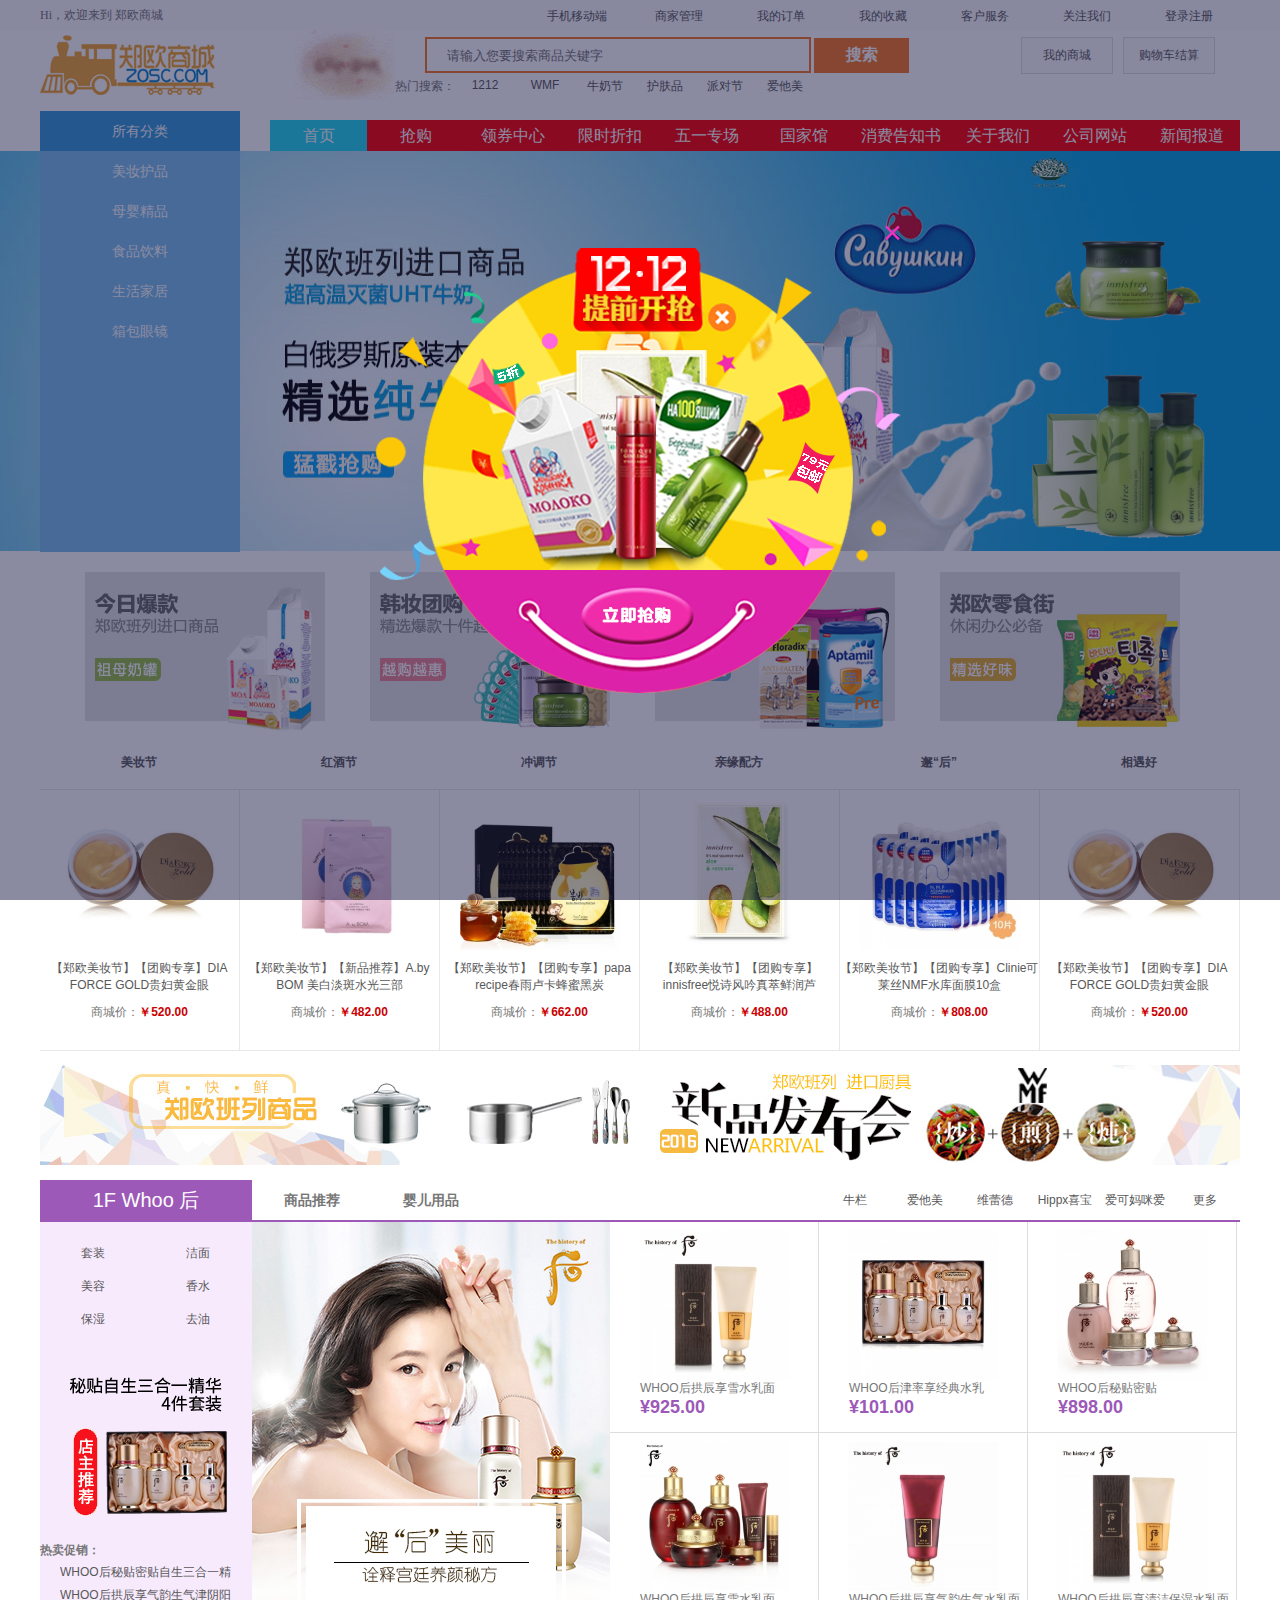
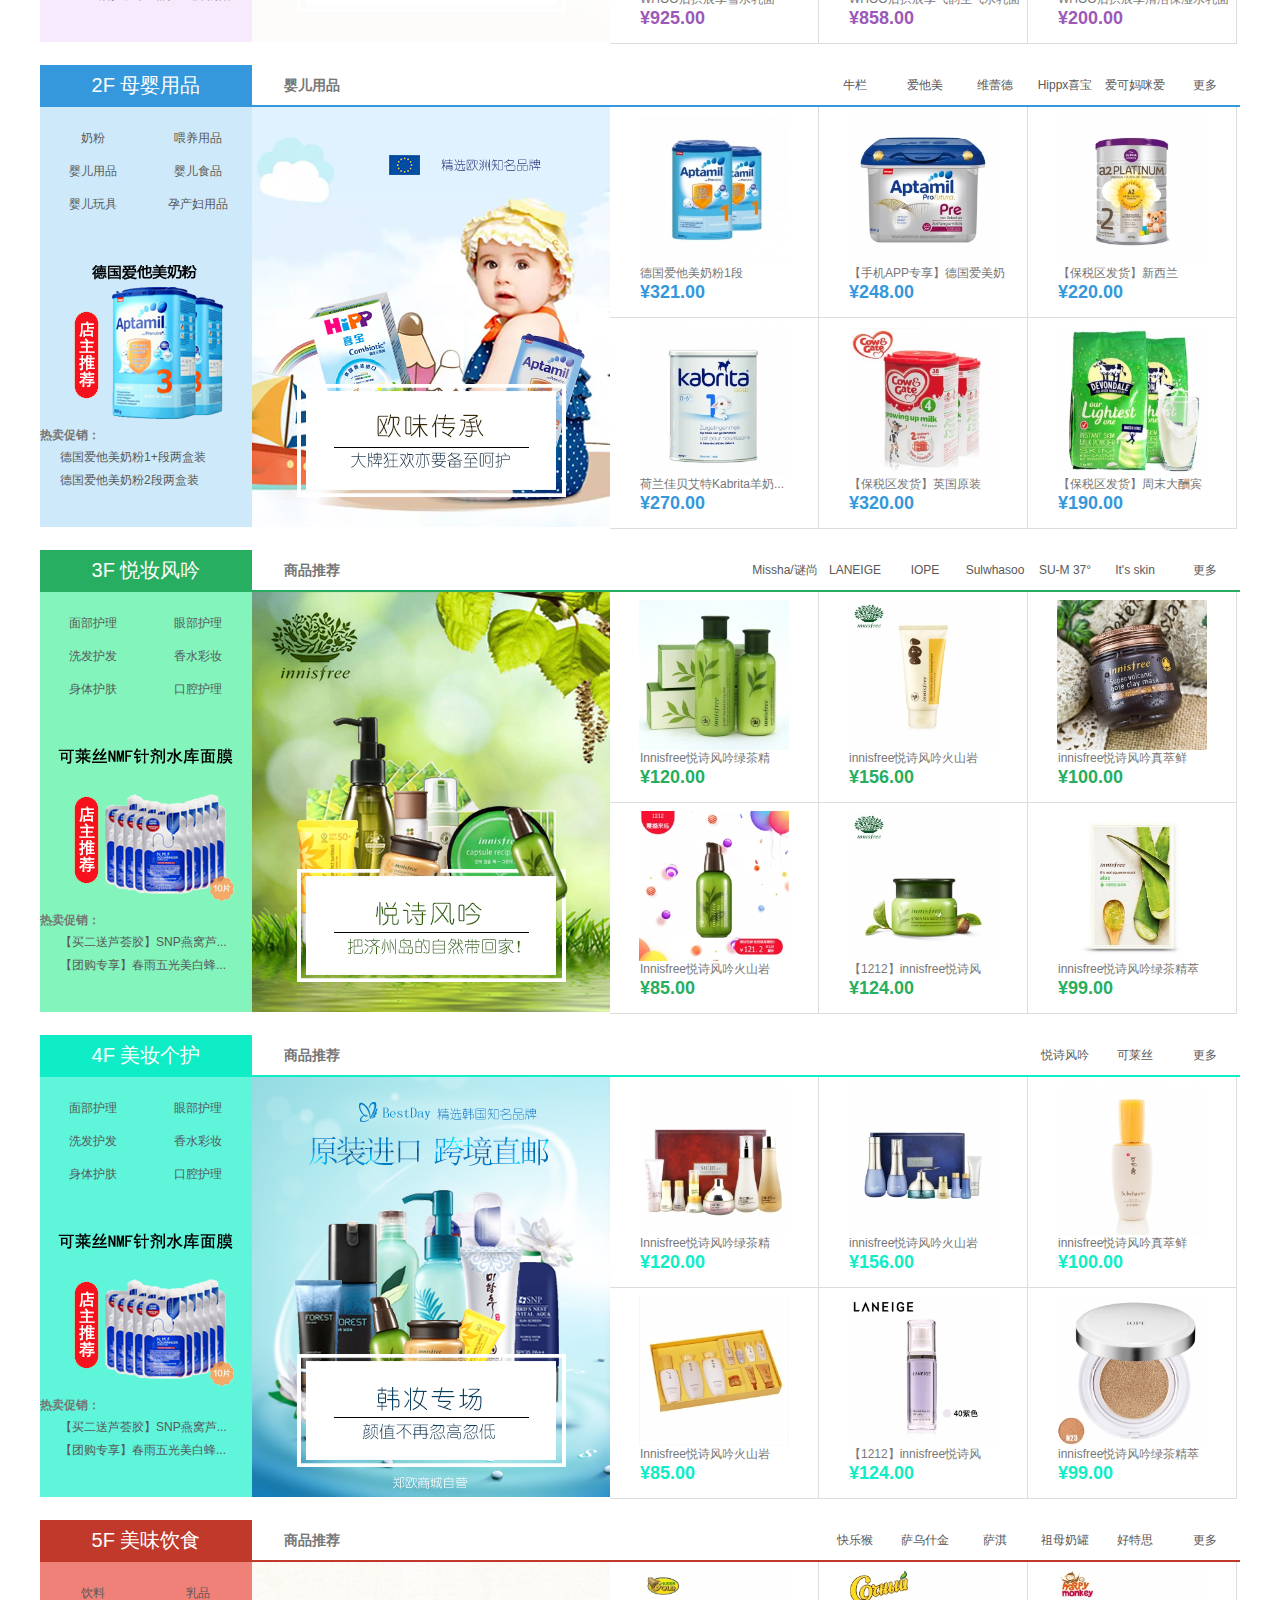
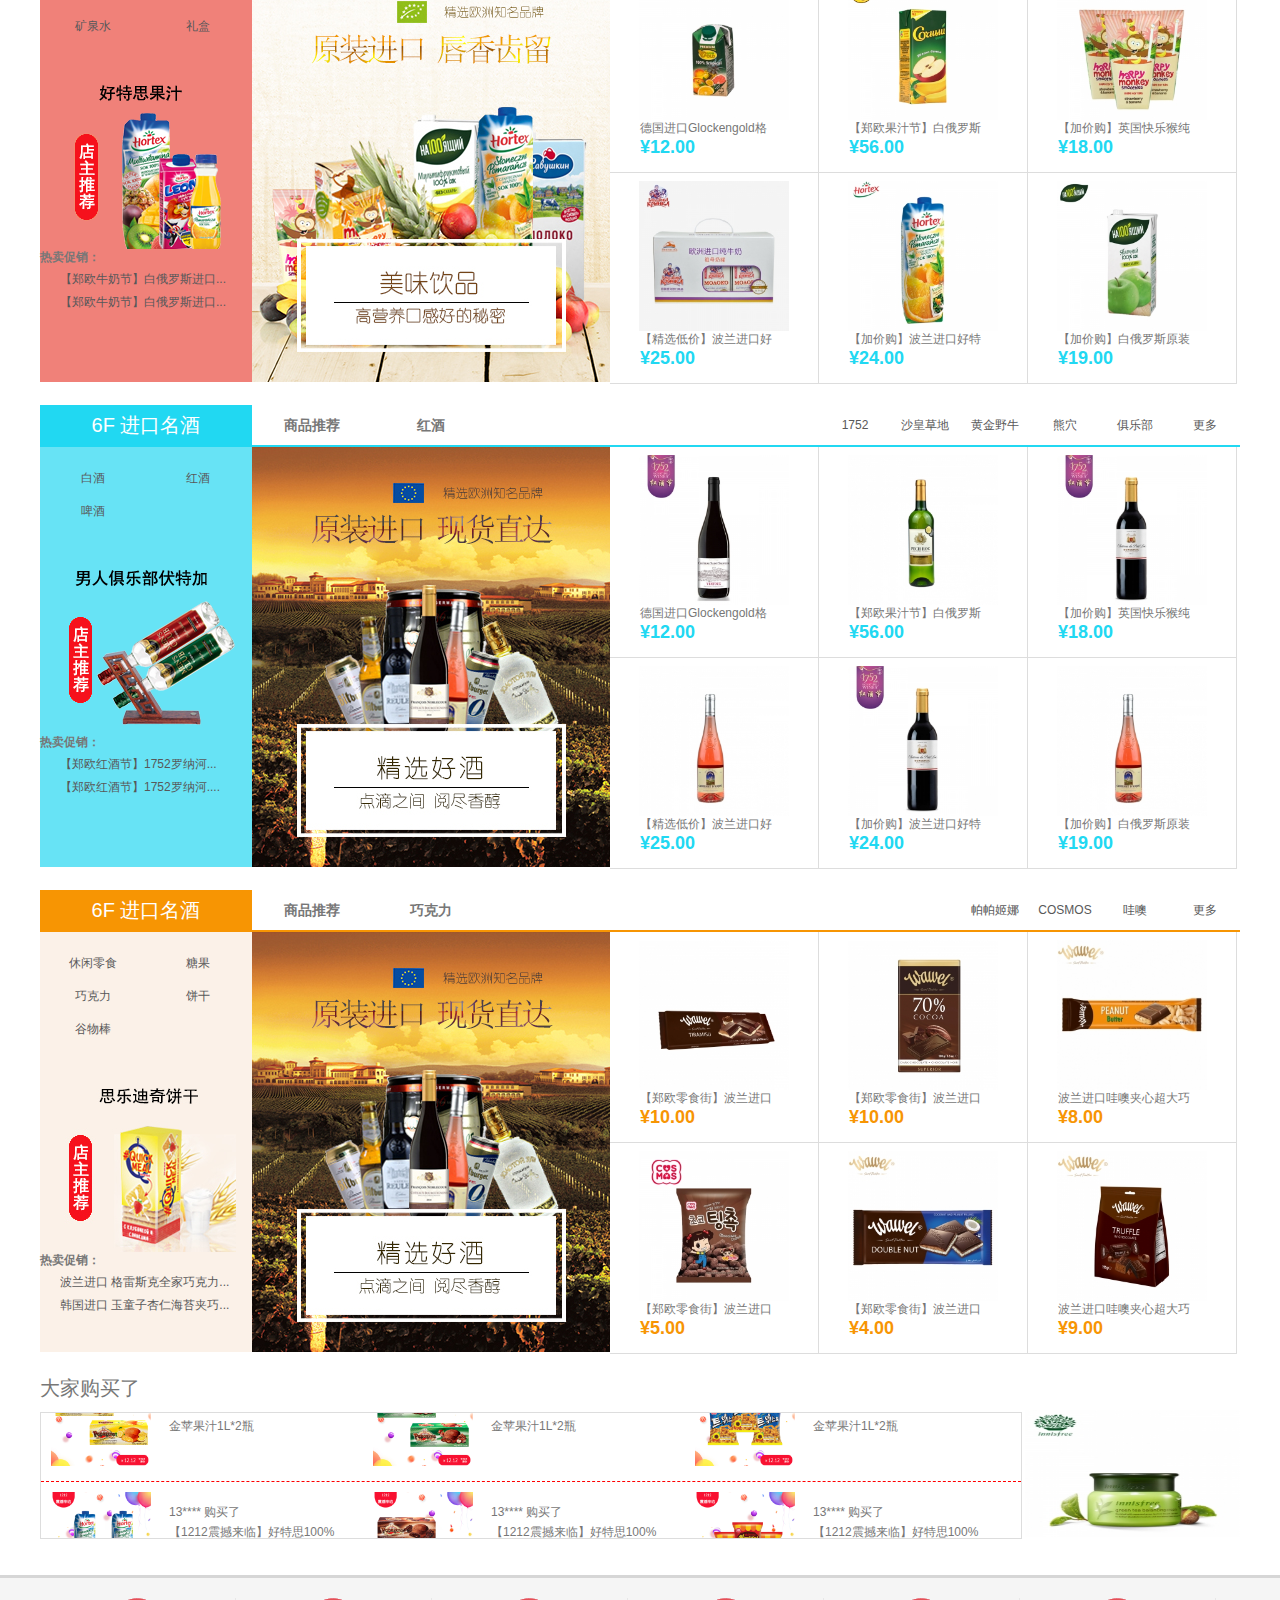
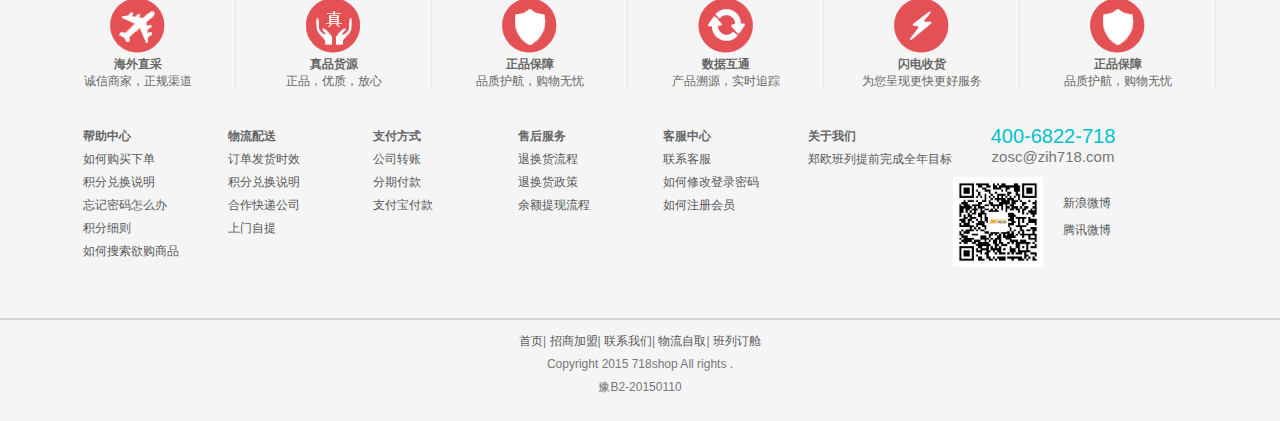
<file: index.html>
<!doctype html>
<html>
	<head>
		<meta http-equiv="Content-Type" content="text/html; charset=UTF-8">
		<title>郑州商城</title>
		<link rel="stylesheet" href="css/main.css">
		<script type="text/javascript" src="JS/jquery-1.11.3.js"></script>
		</head>
	<body>
		<!-- 满屏覆盖层 -->
		<div id="cover" class="">
			<div id="covering">
				<span class="rf reg">&times;</span>
				<img src="Imgs/header/masddddk.png" alt="" />
			</div>
		</div>
		<!-- -----------------header部分 --------------------->
		<div id="nav">
			<div class="nav_all">
				<span>Hi，欢迎来到 郑欧商城</span>
				<ul class="nav_rig rf">
					<li>
						<a href="#">手机移动端</a>
						<div id="nav_App">
							<img src="Imgs/header/all_app.png" class="lf"alt="" />
							<div class="lf">
								<p>扫描二维码</p>
								<p>下载手机客户端</p>
								<p class="nav_App_cell">Android</p>
								<p class="nav_App_cell">iPhone</p>
							</div>
						</div>
					</li>
					<li><a href="#">商家管理</a>
						<div id="nav_mang">
						<p><a href="#">商家登录</a></p>
						</div>
					</li>
					<li>
						<a href="#">我的订单</a>
						<div id="nav_mang">
							<p><a href="#">代付款订单</a></p>
							<p><a href="#">待确认收货</a></p>
							<p><a href="#">待交易评价</a></p>
						</div> 
					</li>
					<li>
						<a href="#">我的收藏</a>
						<div id="nav_mang">
							<p><a href="#">商品收藏</a></p>
							<p><a href="#">店铺收藏</a></p>
						</div>
					</li>
					<li>
						<a href="#">客户服务</a>
						<div id="nav_mang">
							<p><a href="#">帮助中心</a></p>
							<p><a href="#">售后服务</a></p>
							<p><a href="#">客服中心</a></p>
						</div>
					</li>
					<li>
						<a href="#">关注我们</a>
						<div id="nav_mang">
							<ul class="nav_mang_as">
								<li>扫描二维码</li>
								<li>关注商城微信号</li>
							</ul>
							<img src="Imgs/header/229670131.jpg" alt="" />
						</div>
					</li>
					<li><a href="login.html">登录注册</a></li>
				</ul>	
			</div>
		</div>
		<div id="header">
			<img src="Imgs/header/0976.gif" class="lf"alt="" />
			<img src="Imgs/header/359413.gif" class="lf"alt="" />
			<div>
				<input type="text" placeholder="请输入您要搜索商品关键字" />
				<button>搜索</button>
				<ul>
					<li>热门搜索：</li>
					<li><a href="#">1212</a></li>
					<li><a href="#">WMF</a></li>
					<li><a href="#">牛奶节</a></li>
					<li><a href="#">护肤品</a></li>
					<li><a href="#">派对节</a></li>
					<li><a href="#">爱他美</a></li>
				</ul>
			</div>
			<div class="rf">
				<p class="rf">
					<a href="#">购物车结算</a>					
				</p>
				<p class="rf">
					<a href="#">我的商城</a>
				</p>
				</div>
		</div>
		<!--******************** banner部分***************** -->
		<div id="banner">
			<div id="ban_top_nav" class="clear">
				<ul class="rf  ban_top_nav_01 clear">
						<li class="tb">
							<a href="#">首页</a>
							<div id="ban_top_nav_mang">
								<p><a href="#">饮食家具</a></p>
								<p><a href="#">化妆护肤</a></p>
								<p><a href="#">眼镜香包</a></p>
							</div>
						</li>
						<li class="tbs">
							<a href="detail.html">抢购</a>
							<div id="ban_top_nav_mang">
								<p><a href="#">代付款订单</a></p>
								<p><a href="#">待确认收货</a></p>
								<p><a href="#">待交易评价</a></p>
							</div>
						</li>
						<li  class="tbs"><a href="#">领券中心</a></li>
						<li  class="tbs">
							<a href="detail.html">限时折扣</a>
							<div id="ban_top_nav_mang">
								<p><a href="#">全场九五折</a></p>
								<p><a href="#">会员特价</a></p>
								<p><a href="#">多买多送</a></p>
							</div>
						</li>
						<li  class="tbs"><a href="detail.html">五一专场</a></li>
						<li  class="tbs">
							<a href="#">国家馆</a>
							<div id="ban_top_nav_mang">
								<p><a href="#">代付款订单</a></p>
								<p><a href="#">待确认收货</a></p>
								<p><a href="#">待交易评价</a></p>
							</div>
						</li>
						<li  class="tbs"><a href="#">消费告知书</a></li>
						<li  class="tbs"><a href="#">关于我们</a></li>
						<li  class="tbs">
							<a href="#">公司网站</a>
							<div id="ban_top_nav_mang">
								<p><a href="#">www.zho.com</a></p>
							</div>
						</li>
						<li class="tbs"><a href="#">新闻报道</a></li>
					</ul>	
			</div>
				<!------------------ 轮播------------- -->
			<div id="slider">
				<ul id="imgs"></ul>
				<ul id="indexs"></ul>
			</div>


			<div id="ban_top_mid" >
				<ul class="ban_top_mid_left lf">
					<li class="ban_top_mid_like" id="fgh">
						<a href="#">所有分类</a>
						<div style="background:transparent"></div>
					</li>
					<li id="fgh">
						<a href="#">美妆护品</a>
						<div class="play" id="first">
						<!-- 左侧部分 -->
						<div class="first_left clear lf">
							<ul class="first_left_one">
								<li>
									<span>洁面</span>
									<span>面膜</span>
								</li>
							</ul>						
							<ul class="first_left_two lf">
								<li>面部护理</li>
								<li>眼部护理</li>
								<li>洗发护发</li>
								<li>香水彩妆</li>
								<li>身体护肤</li>
								<li>口腔护理</li>
							</ul>	
							<ul class="first_left_three lf">
								<li>
									<ul>
										<li><a href="#">洁面</a></li>
										<li><a href="#">唇膏</a></li>
										<li><a href="#">套装</a></li>
										<li><a href="#">水乳</a></li>
										<li><a href="#">面霜</a></li>
										<li><a href="#">鼻贴</a></li>
										<li><a href="#">精华</a></li>
										<li><a href="#">卸妆</a></li>
										<li><a href="#">护肤</a></li>
										<li><a href="#">面膜</a></li>
									</ul>
								</li>
								<li>
									<ul>
										<li><a href="#">眼霜</a></li>
										<li><a href="#">眼贴</a></li>
									</ul>
								</li>	
								<li>
									<ul>
										<li><a href="#">洗发</a></li>
										<li><a href="#">护发</a></li>
										<li><a href="#">染发</a></li>
									</ul>
								</li>	
								<li>
									<ul>
										<li><a href="#">气垫</a></li>
										<li><a href="#">BB</a></li>
										<li><a href="#">腮红</a></li>
										<li><a href="#">隔离</a></li>
										<li><a href="#">口红</a></li>
										<li><a href="#">粉饼</a></li>
										<li><a href="#">眉笔</a></li>
										<li><a href="#">眼线笔</a></li>
										<li><a href="#">睫毛膏</a></li>
										<li><a href="#">其他</a></li>
									</ul>
								</li>	
								<li>
									<ul>
										<li><a href="#">防晒</a></li>
										<li><a href="#">香皂</a></li>
										<li><a href="#">沐浴</a></li>
										<li><a href="#">润肤</a></li>
										<li><a href="#">护手</a></li>
										<li><a href="#">精油</a></li>
										<li><a href="#">颈霜</a></li>
										<li><a href="#">磨砂膏</a></li>
									</ul>
								</li>	
								<li>
									<ul>
										<li><a href="#">牙膏</a></li>
										<li><a href="#">牙刷</a></li>
									</ul>
								</li>
							</ul>
						</div>
						<!-- 右侧部分 -->
						<div class="first_rgt rf">
							<img src="Imgs/header/05180936039606512.jpg" alt="" />
							<img src="Imgs/header/05180941724071283.jpg" alt="" />
						</div>
						</div>
					</li>
					<li id="fgh">
						<a href="#">母婴精品</a>
						<div  id="second">
							<!-- 左侧部分 -->
						<div class="first_left clear lf">
							<ul class="first_left_one">
								<li>
									<span>婴童</span>
									<span>奶粉</span>
								</li>
							</ul>						
							<ul class="first_left_two lf">
								<li>婴童食品</li>
								<li>婴童玩具</li>
								<li>婴童洗护</li>
								<li>婴童喂养</li>
								<li>婴童用品</li>
							</ul>	
							<ul class="first_left_three lf">
								<li>
									<ul>
										<li><a href="#">牛奶粉</a></li>
										<li><a href="#">DHA</a></li>
										<li><a href="#">钙铁锌</a></li>
										<li><a href="#">维生素</a></li>
										<li><a href="#">益生菌</a></li>
										<li><a href="#">糖果</a></li>
									</ul>
								</li>
								<li>
									<ul>
										<li><a href="#">游泳圈</a></li>
										<li><a href="#">益智类</a></li>
									</ul>
								</li>	
								<li>
									<ul>
										<li><a href="#">婴儿护肤</a></li>
										<li><a href="#">洗发沐浴</a></li>					
									</ul>
								</li>	
								<li>
									<ul>
										<li><a href="#">奶嘴</a></li>
										<li><a href="#">奶瓶</a></li>
									</ul>
								</li>	
								<li>
									<ul>
										<li><a href="#">纸尿裤</a></li>
										<li><a href="#">拉拉裤</a></li>
										<li><a href="#">止咳</a></li>
									</ul>
								</li>	
							</ul>
						</div>
						<!-- 右侧部分 -->
						<div class="first_rgt rf">
							<img src="Imgs/header/web-5-53.png" alt="" />
							<img src="Imgs/header/web-8-83.png" alt="" />
						</div>
					</div>
					</li >
					<li id="fgh">
						<a href="#">食品饮料</a>
						<div  id="thirth">
							<!-- 左侧部分 -->
						<div class="first_left clear lf">
							<ul class="first_left_one">
								<li>
									<span>休闲</span>
									<span>饮食</span>
								</li>
							</ul>						
							<ul class="first_left_two lf">
								<li>休闲食品</li>
								<li>粮油调味</li>
								<li>世界名酒</li>
								<li>冲调饮品</li>
							</ul>	
							<ul class="first_left_three lf">
								<li>
									<ul>
										<li><a href="detail.html">提拉米苏</a></li>
										<li><a href="detail.html">谷物棒</a></li>
										<li><a href="detail.html">零食</a></li>
										<li><a href="detail.html">巧克力</a></li>
										<li><a href="detail.html">饼干</a></li>
									</ul>
								</li>
								<li>
									<ul>
										<li><a href="#">食用油</a></li>
										<li><a href="#">调味品</a></li>
									</ul>
								</li>	
								<li>
									<ul>
										<li><a href="#">白酒</a></li>
										<li><a href="#">红酒</a></li>	
										<li><a href="#">啤酒</a></li>
									</ul>
								</li>	
								<li>
									<ul>
										<li><a href="#">矿泉水</a></li>
										<li><a href="#">茶饮</a></li>
									</ul>
								</li>	
							</ul>
						</div>
						<!-- 右侧部分 -->
						<div class="first_rgt rf">
							<img src="Imgs/header/web-1-13.png" alt="" />
							<img src="Imgs/header/2_0527699559_240.png" alt="" />
						</div>
					</div>
					</li>
					<li id="fgh">
						<a href="#">生活家居</a>
						<div  id="fourth">
							<!-- 左侧部分 -->
						<div class="first_left clear lf">
							<ul class="first_left_one">
								<li>
									<span>婴童</span>
									<span>奶粉</span>
								</li>
							</ul>						
							<ul class="first_left_two lf">
								<li>婴童食品</li>
								<li>婴童玩具</li>
								<li>婴童洗护</li>
								<li>婴童喂养</li>
								<li>婴童用品</li>
							</ul>	
							<ul class="first_left_three lf">
								<li>
									<ul>
										<li><a href="#">牛奶粉</a></li>
										<li><a href="#">DHA</a></li>
										<li><a href="#">钙铁锌</a></li>
										<li><a href="#">维生素</a></li>
										<li><a href="#">益生菌</a></li>
										<li><a href="#">糖果</a></li>
									</ul>
								</li>
								<li>
									<ul>
										<li><a href="#">游泳圈</a></li>
										<li><a href="#">益智类</a></li>
									</ul>
								</li>	
								<li>
									<ul>
										<li><a href="#">婴儿护肤</a></li>
										<li><a href="#">洗发沐浴</a></li>					
									</ul>
								</li>	
								<li>
									<ul>
										<li><a href="#">奶嘴</a></li>
										<li><a href="#">奶瓶</a></li>
									</ul>
								</li>	
								<li>
									<ul>
										<li><a href="#">纸尿裤</a></li>
										<li><a href="#">拉拉裤</a></li>
										<li><a href="#">止咳</a></li>
									</ul>
								</li>	
							</ul>
						</div>
						<!-- 右侧部分 -->
						<div class="first_rgt rf">
							<img src="Imgs/header/web-5-53.png" alt="" />
							<img src="Imgs/header/4_052431354072.png" alt="" />
						</div>
					</div>
					</li>
					<li id="fgh">
						<a href="#">箱包眼镜</a>
						<div  id="fiveth">
						<!-- 左侧部分 -->
						<div class="first_left clear lf">
							<ul class="first_left_one">
								<li>
									<span>婴童</span>
									<span>奶粉</span>
								</li>
							</ul>						
							<ul class="first_left_two lf">
								<li>婴童食品</li>
								<li>婴童玩具</li>
								<li>婴童洗护</li>
								<li>婴童喂养</li>
								<li>婴童用品</li>
							</ul>	
							<ul class="first_left_three lf">
								<li>
									<ul>
										<li><a href="#">牛奶粉</a></li>
										<li><a href="#">DHA</a></li>
										<li><a href="#">钙铁锌</a></li>
										<li><a href="#">维生素</a></li>
										<li><a href="#">益生菌</a></li>
										<li><a href="#">糖果</a></li>
									</ul>
								</li>
								<li>
									<ul>
										<li><a href="#">游泳圈</a></li>
										<li><a href="#">益智类</a></li>
									</ul>
								</li>	
								<li>
									<ul>
										<li><a href="#">婴儿护肤</a></li>
										<li><a href="#">洗发沐浴</a></li>					
									</ul>
								</li>	
								<li>
									<ul>
										<li><a href="#">奶嘴</a></li>
										<li><a href="#">奶瓶</a></li>
									</ul>
								</li>	
								<li>
									<ul>
										<li><a href="#">纸尿裤</a></li>
										<li><a href="#">拉拉裤</a></li>
										<li><a href="#">止咳</a></li>
									</ul>
								</li>	
							</ul>
						</div>
						<!-- 右侧部分 -->
						<div class="first_rgt rf">
							<img src="Imgs/header/web-4-48-1.jpg" alt="" />
							<img src="Imgs/header/05180941724071283.jpg" alt="" />
						</div>
					</div>
					</li>
				</ul>

				<div class="ban_top_mid_ctn lf ">
				</div>
				<div class="ban_top_mid_rgt lf ">
					<a href="#"><img src="Imgs/header/4_051562900340.png" title="国际商城" /></a>
					<a href="#"><img src="Imgs/header/4_05285741_240.png" title="国际商城" /></a>
				</div>
				<div class="ban_top_mid_btm lf">
					<ul class="ban_top_mid_btn">
						<li><a href="#"><img src="Imgs/header/web-101-102-1-1.jpg" alt="" /></a></li>
						<li><a href="#"><img src="Imgs/header/web-101-102-1-2.jpg" alt="" /></a></li>
						<li><a href="#"><img src="Imgs/header/web-101-102-1-3.jpg" alt="" /></a></li>
						<li><a href="#"><img src="Imgs/header/web-101-102-1-4.jpg" alt="" /></a></li>
					</ul>
				</div>
			</div>	
		</div>
		<div id="banner_middle">
			<ul class="banner_middle_pin">
				<li>
					<a href="#">美妆节</a>
					<span></span>
					<ul class="banner_middle_pin_bal  disb n1">
						<li>
							<dl>
								<dt><a href="#"><img src="Imgs/header/240.jpg" alt="" /></a></dt>
								<dd><a href="#">【郑欧美妆节】【团购专享】DIA FORCE GOLD贵妇黄金眼</a></dd>
								<dd>商城价：<b>￥520.00</b></dd>
							</dl>
						</li>
						<li>
							<dl>
								<dt><a href="#"><img src="Imgs/header/6540.jpg" alt="" /></a></dt>
								<dd><a href="#">【郑欧美妆节】【新品推荐】A.by BOM 美白淡斑水光三部</a></dd>
								<dd>商城价：<b>￥482.00</b></dd>
							</dl>
						</li>
						<li>
							<dl>
								<dt><a href="#"><img src="Imgs/header/4_0528461481490.jpg" alt="" /></a></dt>
								<dd><a href="#">【郑欧美妆节】【团购专享】papa recipe春雨卢卡蜂蜜黑炭</a></dd>
								<dd>商城价：<b>￥662.00</b></dd>
							</dl>
						</li>
						<li>
							<dl>
								<dt><a href="#"><img src="Imgs/header/4_05252845887554498_240.png" alt="" /></a></dt>
								<dd><a href="#">【郑欧美妆节】【团购专享】 innisfree悦诗风吟真萃鲜润芦</a></dd>
								<dd>商城价：<b>￥488.00</b></dd>
							</dl>
						</li>
						<li>
							<dl>
								<dt><a href="#"><img src="Imgs/header/4_05252842400770830_240.jpg" alt="" /></a></dt>
								<dd><a href="#">【郑欧美妆节】【团购专享】Clinie可莱丝NMF水库面膜10盒</a></dd>
								<dd>商城价：<b>￥808.00</b></dd>
							</dl>
						</li>
						<li>
							<dl>
								<dt><a href="#"><img src="Imgs/header/240.jpg" alt="" /></a></dt>
								<dd><a href="#">【郑欧美妆节】【团购专享】DIA FORCE GOLD贵妇黄金眼</a></dd>
								<dd>商城价：<b>￥520.00</b></dd>
							</dl>
						</li>
					</ul>
				</li>
				<li>
					<a href="#">红酒节</a>
					<span></span>
					<ul class="banner_middle_pin_bal disn n2">
						<li>
							<dl>
								<dt><a href="#"><img src="Imgs/header/2_0524140.jpg" alt="" /></a></dt>
								<dd><a href="#">【郑欧红酒节】法国进口 普罗塞半甜白葡萄酒 红酒 750mL</a></dd>
								<dd>商城价：<b>￥220.00</b></dd>
							</dl>
						</li>
						<li>
							<dl>
								<dt><a href="#"><img src="Imgs/header/2_0240.jpg" alt="" /></a></dt>
								<dd><a href="#">【郑欧红酒节】法国进口 贝特瑞-贝利公爵桃红葡萄酒 </a></dd>
								<dd>商城价：<b>￥199.00</b></dd>
							</dl>
						</li>
						<li>
							<dl>
								<dt><a href="#"><img src="Imgs/header/2_05240.jpg" alt="" /></a></dt>
								<dd><a href="#">【郑欧红酒节】1752西南法定产区葡萄酒 750mL/瓶</a></dd>
								<dd>商城价：<b>￥162.00</b></dd>
							</dl>
						</li>
						<li>
							<dl>
								<dt><a href="#"><img src="Imgs/header/2_053031522566480.jpg" alt="" /></a></dt>
								<dd><a href="#">【郑欧红酒节】1752罗纳河谷法定产区葡萄酒 750mL/瓶</a></dd>
								<dd>商城价：<b>￥228.00</b></dd>
							</dl>
						</li>
						<li>
							<dl>
								<dt><a href="#"><img src="Imgs/header/2_05340.jpg" alt="" /></a></dt>
								<dd><a href="#">【郑欧红酒节】1752勃艮第法定产区葡萄酒 750mL/瓶</a></dd>
								<dd>商城价：<b>￥189.00</b></dd>
							</dl>
						</li>
						<li>
							<dl>
								<dt><a href="#"><img src="Imgs/header/2_0524140.jpg" alt="" /></a></dt>
								<dd><a href="#">【郑欧红酒节】法国进口 普罗塞半甜白葡萄酒 红酒 750mL</a></dd>
								<dd>商城价：<b>￥220.00</b></dd>
							</dl>
						</li>
					</ul>
				</li>
				<li>
					<a href="#">冲调节</a>
					<span></span>	
					<ul class="banner_middle_pin_bal disn n3">
						<li>
							<dl>
								<dt><a href="#"><img src="Imgs/header/2_05210486906753041_240.jpg" alt="" /></a></dt>
								<dd><a href="#">【郑欧冲调节】德国进口 欧滋宝Turkuaz槐花蜜（郑欧班列)</a></dd>
								<dd>商城价：<b>￥220.00</b></dd>
							</dl>
						</li>
						<li>
							<dl>
								<dt><a href="#"><img src="Imgs/header/2_05210565179980250_240.jpg" alt="" /></a></dt>
								<dd><a href="#">【【郑欧冲调节】德国进口 欧滋宝Turkuaz百花蜜（郑欧班列)</a></dd>
								<dd>商城价：<b>￥199.00</b></dd>
							</dl>
						</li>
						<li>
							<dl>
								<dt><a href="#"><img src="Imgs/header/2_05210573282543783_240.jpg" alt="" /></a></dt>
								<dd><a href="#">【郑欧冲调节】德国进口 欧滋宝Turkuaz黑森林蜂蜜（郑欧班列)</a></dd>
								<dd>商城价：<b>￥162.00</b></dd>
							</dl>
						</li>
						<li>
							<dl>
								<dt><a href="#"><img src="Imgs/header/2_05265037687209318_240.jpg" alt="" /></a></dt>
								<dd><a href="#">【郑欧冲调节】花泉蜂蜜柚子茶1kg蜂蜜大枣茶1kg方形礼盒</a></dd>
								<dd>商城价：<b>￥228.00</b></dd>
							</dl>
						</li>
						<li>
							<dl>
								<dt><a href="#"><img src="Imgs/header/2_05265632920234706_240.jpg" alt="" /></a></dt>
								<dd><a href="#">【郑欧冲调节】花泉蜂蜜柚子茶1kg蜂蜜柠檬茶1kg方形礼盒</a></dd>
								<dd>商城价：<b>￥189.00</b></dd>
							</dl>
						</li>
						<li>
							<dl>
								<dt><a href="#"><img src="Imgs/header/2_05210486906753041_240.jpg" alt="" /></a></dt>
								<dd><a href="#">【郑欧冲调节】德国进口 欧滋宝Turkuaz槐花蜜（郑欧班列)</a></dd>
								<dd>商城价：<b>￥220.00</b></dd>
							</dl>
						</li>
					</ul>
				</li>
				<li>
					<a href="#">亲缘配方</a>
					<span></span>	
					<ul class="banner_middle_pin_bal disn n4">
						<li>
							<dl>
								<dt><a href="#"><img src="Imgs/header/4_05243134322125961_240.jpg" alt="" /></a></dt>
								<dd><a href="#">德国爱他美奶粉PRE段两盒装 欧洲团爱他美（跨境直邮）750mL</a></dd>
								<dd>商城价：<b>￥220.00</b></dd>
							</dl>
						</li>
						<li>
							<dl>
								<dt><a href="#"><img src="Imgs/header/4_05243134844025322_240.jpg" alt="" /></a></dt>
								<dd><a href="#">德国爱他美奶粉PRE段两盒装 欧洲团爱他美（跨境直邮）</a></dd>
								<dd>商城价：<b>￥199.00</b></dd>
							</dl>
						</li>
						<li>
							<dl>
								<dt><a href="#"><img src="Imgs/header/4_05243135072481649_240.jpg" alt="" /></a></dt>
								<dd><a href="#">德国爱他美奶粉PRE段两盒装 欧洲团爱他美（跨境直邮）</a></dd>
								<dd>商城价：<b>￥162.00</b></dd>
							</dl>
						</li>
						<li>
							<dl>
								<dt><a href="#"><img src="Imgs/header/4_05243135294485957_240.jpg" alt="" /></a></dt>
								<dd><a href="#">德国爱他美奶粉PRE段两盒装 欧洲团爱他美（跨境直邮）</a></dd>
								<dd>商城价：<b>￥228.00</b></dd>
							</dl>
						</li>
						<li>
							<dl>
								<dt><a href="#"><img src="Imgs/header/4_05243135407297448_240.jpg" alt="" /></a></dt>
								<dd><a href="#">德国爱他美奶粉PRE段两盒装 欧洲团爱他美（跨境直邮）</a></dd>
								<dd>商城价：<b>￥189.00</b></dd>
							</dl>
						</li>
						<li>
							<dl>
								<dt><a href="#"><img src="Imgs/header/4_05243134322125961_240.jpg" alt="" /></a></dt>
								<dd><a href="#">德国爱他美奶粉PRE段两盒装 欧洲团爱他美（跨境直邮）750mL</a></dd>
								<dd>商城价：<b>￥220.00</b></dd>
							</dl>
						</li>
					</ul>
				</li>
				<li>
					<a href="#">邂“后”</a>
					<span></span>
					<ul class="banner_middle_pin_bal  disn n5">
						<li>
							<dl>
								<dt><a href="#"><img src="Imgs/header/4_05190628871827287_240.jpg" alt="" /></a></dt>
								<dd><a href="#">【WHOO后秘贴密贴自生三合一精华4件套装 4瓶/盒</a></dd>
								<dd>商城价：<b>￥220.00</b></dd>
							</dl>
						</li>
						<li>
							<dl>
								<dt><a href="#"><img src="Imgs/header/4_05190616039320214_240.jpg" alt="" /></a></dt>
								<dd><a href="#">WHOO后拱辰享气韵生气津阴阳平衡水乳面霜3件套装</a></dd>
								<dd>商城价：<b>￥199.00</b></dd>
							</dl>
						</li>
						<li>
							<dl>
								<dt><a href="#"><img src="Imgs/header/4_05190611171891372_240.jpg" alt="" /></a></dt>
								<dd><a href="#">WHOO后津率享经典水乳面霜3件套 6瓶/盒</a></dd>
								<dd>商城价：<b>￥162.00</b></dd>
							</dl>
						</li>
						<li>
							<dl>
								<dt><a href="#"><img src="Imgs/header/4_05190606864320798_240.jpg" alt="" /></a></dt>
								<dd><a href="#">WHOO后拱辰享水妍水乳面霜4件套 4瓶/盒</a></dd>
								<dd>商城价：<b>￥228.00</b></dd>
							</dl>
						</li>
						<li>
							<dl>
								<dt><a href="#"><img src="Imgs/header/4_05252918964037117_240.jpg" alt="" /></a></dt>
								<dd><a href="#">WHOO后津率享红华凝香洁面乳 180ml/盒</a></dd>
								<dd>商城价：<b>￥189.00</b></dd>
							</dl>
						</li>
						<li>
							<dl>
								<dt><a href="#"><img src="Imgs/header/4_05190628871827287_240.jpg" alt="" /></a></dt>
								<dd><a href="#">【WHOO后秘贴密贴自生三合一精华4件套装 4瓶/盒</a></dd>
								<dd>商城价：<b>￥220.00</b></dd>
							</dl>
						</li>
					</ul>
				</li>
				<li>
					<a href="#">相遇好</a>
					<span></span>
					<ul class="banner_middle_pin_bal  disn n6">
						<li>
							<dl>
								<dt><a href="#"><img src="Imgs/header/4_05190628871827287_240.jpg" alt="" /></a></dt>
								<dd><a href="#">【WHOO后秘贴密贴自生三合一精华4件套装 4瓶/盒</a></dd>
								<dd>商城价：<b>￥220.00</b></dd>
							</dl>
						</li>
						<li>
							<dl>
								<dt><a href="#"><img src="Imgs/header/4_05190616039320214_240.jpg" alt="" /></a></dt>
								<dd><a href="#">WHOO后拱辰享气韵生气津阴阳平衡水乳面霜3件套装</a></dd>
								<dd>商城价：<b>￥199.00</b></dd>
							</dl>
						</li>
						<li>
							<dl>
								<dt><a href="#"><img src="Imgs/header/4_05190611171891372_240.jpg" alt="" /></a></dt>
								<dd><a href="#">WHOO后津率享经典水乳面霜3件套 6瓶/盒</a></dd>
								<dd>商城价：<b>￥162.00</b></dd>
							</dl>
						</li>
						<li>
							<dl>
								<dt><a href="#"><img src="Imgs/header/4_05190606864320798_240.jpg" alt="" /></a></dt>
								<dd><a href="#">WHOO后拱辰享水妍水乳面霜4件套 4瓶/盒</a></dd>
								<dd>商城价：<b>￥228.00</b></dd>
							</dl>
						</li>
						<li>
							<dl>
								<dt><a href="#"><img src="Imgs/header/4_05252918964037117_240.jpg" alt="" /></a></dt>
								<dd><a href="#">WHOO后津率享红华凝香洁面乳 180ml/盒</a></dd>
								<dd>商城价：<b>￥189.00</b></dd>
							</dl>
						</li>
						<li>
							<dl>
								<dt><a href="#"><img src="Imgs/header/4_05190628871827287_240.jpg" alt="" /></a></dt>
								<dd><a href="#">【WHOO后秘贴密贴自生三合一精华4件套装 4瓶/盒</a></dd>
								<dd>商城价：<b>￥220.00</b></dd>
							</dl>
						</li>
					</ul>
				</li>
			</ul>
			<h1 >
				<a href="#">
					<img src="Imgs/header/05338457292839442.jpg" />
				</a>
			</h1>
		</div>
				<!-- 楼层列表 -->
		<ul id="floor_list">
			<li>1F</li>
			<li>2F</li>
			<li>3F</li>
			<li>4F</li>
			<li>5F</li>
			<li>6F</li>
			<li>7F</li>
		</ul>
		<!--===================一楼 =========++++++++++++++++++++++++======-->
		<div id="floor">
			<div class="floor_top">				
				<span class="lf floor_top_one">1F Whoo 后</span>
				<ul class="floor_top_mid lf">
					<li class="img1"><b>商品推荐</b><i></i></li>
					<li ><b>婴儿用品</b><i></i></li>
					<!-- <li class="img3"><b>进口奶粉</b><i></i></li> -->
				</ul>
				<ul class="floor_top_rgt rf">
					<li><a href="detail.html">牛栏</a></li>
					<li><a href="detail.html">爱他美</a></li>
					<li><a href="detail.html">维蕾德</a></li>
					<li><a href="detail.html">Hippx喜宝</a></li>
					<li><a href="detail.html">爱可妈咪爱</a></li>
					<li><a href="detail.html">更多</a></li>
				</ul>
			</div>
			<div class="floor_btm">
				<div class="floor_btm_left lf">
					<ul class="clear">
						<li><a href="#">套装</a></li>
						<li><a href="detail.html">洁面</a></li>
						<li><a href="#">美容</a></li>
						<li><a href="detail.html">香水</a></li>
						<li><a href="#">保湿</a></li>
						<li><a href="#">去油</a></li>
					</ul>
					<div >
						<a href="#">
							<img src="Imgs/header//web-6-63.png" alt="" />
						</a>
					</div>					
					<h4>热卖促销：</h4>
					<p>
						<a href="detail.html">WHOO后秘贴密贴自生三合一精华4件套装 4瓶/盒</a>
					</p>
					<p>
						<a href="#">WHOO后拱辰享气韵生气津阴阳平衡水乳面霜3件套装 6瓶/盒</a>
					</p>		
				</div>
				<div class="floor_btm_mdl lf">
					<img src="Imgs/header/web-8-88-1.jpg" class="disn img11"/>
					<img src="Imgs/header/web-6-68-1.jpg"  class="img2" />
					<img src="Imgs/header/4_05250308682702361.jpg"  class="disn img33" />
				</div>
				<div class="floor_btm_rgt lf">
					<ul>
						<li>
							<dl><a href="detail.html"><img src="Imgs/header/4_05190630744123498_240.jpg" alt="" /></a></dl>
							<dt>WHOO后拱辰享雪水乳面</dt>
							<dd><b>&yen;925.00</b></dd>
						</li>
						<li>
							<dl><a href="#"><img src="Imgs/header/4_05224940497793505_240.jpg" alt="" /></a></dl>
							<dt>WHOO后津率享经典水乳</dt>
							<dd><b>&yen;101.00</b></dd>
						</li>
						<li>
							<dl><a href="#"><img src="Imgs/header/4_05190616039320214_240.jpg" alt="" /></a></dl>
							<dt>WHOO后秘贴密贴</dt>
							<dd><b>&yen;898.00</b></dd>
						</li>
						<li>
							<dl><a href="#"><img src="Imgs/header/4_05190606864320798_240.jpg" alt="" /></a></dl>
							<dt>WHOO后拱辰享雪水乳面</dt>
							<dd><b>&yen;925.00</b></dd>
						</li>
						<li>
							<dl><a href="#"><img src="Imgs/header/4_05190611171891372_240.jpg" alt="" /></a></dl>
							<dt>WHOO后拱辰享气韵生气水乳面</dt>
							<dd><b>&yen;858.00</b></dd>
						</li>
						<li>
							<dl><a href="detail.html"><img src="Imgs/header/4_05190630744123498_240.jpg" alt="" /></a></dl>
							<dt>WHOO后拱辰享清洁保湿水乳面</dt>
							<dd><b>&yen;200.00</b></dd>
						</li>
					</ul>
				</div>
			</div>
		</div>
	    <!--=================== 二楼 =========++++++++++++++++++++++++======-->
		<div id="floor">
			<div class="floor_top a1">
				<span class="lf floor_top_two">2F 母婴用品</span>
				<ul class="floor_top_mid lf">
					<li ><b>婴儿用品</b><i class="i1"></i></li>			
				</ul>
				<ul class="floor_top_rgt rf">
					<li><a href="#">牛栏</a></li>
					<li><a href="detail.html">爱他美</a></li>
					<li><a href="detail.html">维蕾德</a></li>
					<li><a href="#">Hippx喜宝</a></li>
					<li><a href="detail.html">爱可妈咪爱</a></li>
					<li><a href="detail.html">更多</a></li>
				</ul>
			</div>
			<div class="floor_btm">
				<div class="floor_btm_left  V1 lf">
					<ul class="clear">
						<li><a href="#">奶粉</a></li>
						<li><a href="detail.html">喂养用品</a></li>
						<li><a href="#">婴儿用品</a></li>
						<li><a href="detail.html">婴儿食品</a></li>
						<li><a href="#">婴儿玩具</a></li>
						<li><a href="#">孕产妇用品</a></li>
					</ul>
					<div >
						<a href="#">
							<img src="Imgs/header/web-8-83.png" />
						</a>
					</div>					
					<h4>热卖促销：</h4>
					<p>
						<a href="#">德国爱他美奶粉1+段两盒装</a>
					</p>
					<p>
						<a href="detail.html">德国爱他美奶粉2段两盒装</a>
					</p>		
				</div>
				<div class="floor_btm_mdl lf">
					<img src="Imgs/header/web-6-68-1.jpg" class="disn img11"/>
					<img src="Imgs/header/web-8-88-1.jpg"  class="img2"/>
				</div>
				<div class="floor_btm_rgt lf">
					<ul>
						<li>
							<dl><a href="#"><img src="Imgs/header/4_05243135510016776_240.jpg" alt="" /></a></dl>
							<dt>德国爱他美奶粉1段 </dt>
							<dd class="dd1"><b>&yen;321.00</b></dd>
						</li>
						<li>
							<dl><a href="#"><img src="Imgs/header/18_05321028346072379_240.jpg" alt="" /></a></dl>
							<dt>【手机APP专享】德国爱美奶</dt>
							<dd class="dd1"><b>&yen;248.00</b></dd>
						</li>
						<li>
							<dl><a href="#"><img src="Imgs/header/18_05242403666359760_240.jpg" alt="" /></a></dl>
							<dt>【保税区发货】新西兰</dt>
							<dd class="dd1"><b>&yen;220.00</b></dd>
						</li>
						<li>
							<dl><a href="#"><img src="Imgs/header/18_05244137077297946_240.jpg" alt="" /></a></dl>
							<dt>荷兰佳贝艾特Kabrita羊奶...</dt>
							<dd class="dd1"><b>&yen;270.00</b></dd>
						</li>
						<li>
							<dl><a href="#"><img src="Imgs/header/18_05228492924584918_240.png" alt="" /></a></dl>
							<dt>【保税区发货】英国原装</dt>
							<dd class="dd1"><b>&yen;320.00</b></dd>
						</li>
						<li>
							<dl><a href="#"><img src="Imgs/header/18_05229339716371404_240.png" alt="" /></a></dl>
							<dt>【保税区发货】周末大酬宾</dt>
							<dd class="dd1"><b>&yen;190.00</b></dd>
						</li>
					</ul>
				</div>
			</div>
		</div>
		<!--===================三楼 =========++++++++++++++++++++++++======-->
		<div id="floor">
			<div class="floor_top a2">
				<span class="lf floor_top_thr">3F 悦妆风吟</span>
				<ul class="floor_top_mid lf">
					<li class="img1"><b>商品推荐</b><i class="i2"></i></li>		
				</ul>
				<ul class="floor_top_rgt  rf">
					<li><a href="#">Missha/谜尚</a></li>
					<li><a href="#">LANEIGE</a></li>
					<li><a href="#">IOPE</a></li>
					<li><a href="#">Sulwhasoo</a></li>
					<li><a href="#">SU-M 37°</a></li>
					<li><a href="#">It's skin</a></li>
					<li><a href="#">更多</a></li>
				</ul>
			</div>
			<div class="floor_btm">
				<div class="floor_btm_left V2 lf">
					<ul class="clear">
						<li><a href="#">面部护理</a></li>
						<li><a href="#">眼部护理</a></li>
						<li><a href="#">洗发护发</a></li>
						<li><a href="#">香水彩妆</a></li>
						<li><a href="#">身体护肤</a></li>
						<li><a href="#">口腔护理</a></li>
					</ul>
					<div >
						<a href="#">
							<img src="Imgs/header//web-5-53.png" alt="" />
						</a>
					</div>					
					<h4>热卖促销：</h4>
					<p>
						<a href="#">【买二送芦荟胶】SNP燕窝芦...</a>
					</p>
					<p>
						<a href="#">【团购专享】春雨五光美白蜂...</a>
					</p>		
				</div>
				<div class="floor_btm_mdl lf">
					<img src="Imgs/header/web-4-48-1.jpg"/>
				</div>
				<div class="floor_btm_rgt lf">
					<ul>
						<li>
							<dl><a href="#"><img src="Imgs/header/4_05285639825054741_240.jpg" alt="" /></a></dl>
							<dt>Innisfree悦诗风吟绿茶精</dt>
							<dd class="dd2"><b>&yen;120.00</b></dd>
						</li>
						<li>
							<dl><a href="#"><img src="Imgs/header/4_05336557717296106_240.jpg" alt="" /></a></dl>
							<dt>innisfree悦诗风吟火山岩</dt>
							<dd class="dd2"><b>&yen;156.00</b></dd>
						</li>
						<li>
							<dl><a href="#"><img src="Imgs/header/4_05175823280735100_240.jpg" alt="" /></a></dl>
							<dt>innisfree悦诗风吟真萃鲜</dt>
							<dd class="dd2"><b>&yen;100.00</b></dd>
						</li>
						<li>
							<dl><a href="#"><img src="Imgs/header/4_05342505028726621_240.jpg" alt="" /></a></dl>
							<dt>Innisfree悦诗风吟火山岩</dt>
							<dd class="dd2"><b>&yen;85.00</b></dd>
						</li>
						<li>
							<dl><a href="#"><img src="Imgs/header/4_05156290034174631_240.jpg" alt="" /></a></dl>
							<dt>【1212】innisfree悦诗风</dt>
							<dd class="dd2"><b>&yen;124.00</b></dd>
						</li>
						<li>
							<dl><a href="#"><img src="Imgs/header/4_05252845887554498_240.png" alt="" /></a></dl>
							<dt>innisfree悦诗风吟绿茶精萃</dt>
							<dd class="dd2"><b>&yen;99.00</b></dd>
						</li>
					</ul>
				</div>
			</div>
		</div>
		<!--===================四楼 =========++++++++++++++++++++++++======-->
		<div id="floor">
			<div class="floor_top a3">
				<span class="lf floor_top_four">4F 美妆个护</span>
				<ul class="floor_top_mid lf">
					<li class="img1"><b>商品推荐</b><i class="i3"></i></li>		
				</ul>
				<ul class="floor_top_rgt  rf">
					<li><a href="#">悦诗风吟 </a></li>
					<li><a href="#">可莱丝</a></li>
					<li><a href="#">更多</a></li>
				</ul>
			</div>
			<div class="floor_btm">
				<div class="floor_btm_left V3 lf">
					<ul class="clear">
						<li><a href="#">面部护理</a></li>
						<li><a href="#">眼部护理</a></li>
						<li><a href="#">洗发护发</a></li>
						<li><a href="#">香水彩妆</a></li>
						<li><a href="#">身体护肤</a></li>
						<li><a href="#">口腔护理</a></li>
					</ul>
					<div >
						<a href="#">
							<img src="Imgs/header//web-5-53.png" alt="" />
						</a>
					</div>					
					<h4>热卖促销：</h4>
					<p>
						<a href="#">【买二送芦荟胶】SNP燕窝芦...</a>
					</p>
					<p>
						<a href="#">【团购专享】春雨五光美白蜂...</a>
					</p>		
				</div>
				<div class="floor_btm_mdl lf">
					<img src="Imgs/header/web-5-58-1.jpg"/>
				</div>
				<div class="floor_btm_rgt lf">
					<ul>
						<li>
							<dl><a href="#"><img src="Imgs/header/4_05241348225227913_240.jpg" alt="" /></a></dl>
							<dt>Innisfree悦诗风吟绿茶精</dt>
							<dd class="dd3"><b>&yen;120.00</b></dd>
						</li>
						<li>
							<dl><a href="#"><img src="Imgs/header/4_05224949460766841_240.jpg" alt="" /></a></dl>
							<dt>innisfree悦诗风吟火山岩</dt>
							<dd class="dd3"><b>&yen;156.00</b></dd>
						</li>
						<li>
							<dl><a href="#"><img src="Imgs/header/4_05191259862489537_240.jpg" alt="" /></a></dl>
							<dt>innisfree悦诗风吟真萃鲜</dt>
							<dd class="dd3"><b>&yen;100.00</b></dd>
						</li>
						<li>
							<dl><a href="#"><img src="Imgs/header/4_05314861364423695_240.jpg" alt="" /></a></dl>
							<dt>Innisfree悦诗风吟火山岩</dt>
							<dd class="dd3"><b>&yen;85.00</b></dd>
						</li>
						<li>
							<dl><a href="#"><img src="Imgs/header/4_05190645470701035_240.jpg" alt="" /></a></dl>
							<dt>【1212】innisfree悦诗风</dt>
							<dd class="dd3"><b>&yen;124.00</b></dd>
						</li>
						<li>
							<dl><a href="#"><img src="Imgs/header/4_05191252385978921_240.jpg" alt="" /></a></dl>
							<dt>innisfree悦诗风吟绿茶精萃</dt>
							<dd class="dd3"><b>&yen;99.00</b></dd>
						</li>
					</ul>
				</div>
			</div>
		</div>
		<!--===================五楼 =========++++++++++++++++++++++++======-->
		<div id="floor">
			<div class="floor_top a4">
				<span class="lf floor_top_five">5F 美味饮食</span>
				<ul class="floor_top_mid lf">
					<li class="img1"><b>商品推荐</b><i class="i4"></i></li>		
				</ul>
				<ul class="floor_top_rgt  rf">
					<li><a href="#">快乐猴 </a></li>
					<li><a href="#">萨乌什金</a></li>
					<li><a href="#">萨淇 </a></li>
					<li><a href="#">祖母奶罐</a></li>
					<li><a href="#">好特思</a></li>
					<li><a href="#">更多</a></li>
				</ul>
			</div>
			<div class="floor_btm">
				<div class="floor_btm_left V4 lf">
					<ul class="clear">
						<li><a href="#">饮料</a></li>
						<li><a href="#">乳品</a></li>
						<li><a href="#">矿泉水</a></li>
						<li><a href="#">礼盒</a></li>
					</ul>
					<div >
						<a href="#">
							<img src="Imgs/header/web-1-13.png" alt="" />
						</a>
					</div>					
					<h4>热卖促销：</h4>
					<p>
						<a href="#">【郑欧牛奶节】白俄罗斯进口...</a>
					</p>
					<p>
						<a href="#">【郑欧牛奶节】白俄罗斯进口...</a>
					</p>		
				</div>
				<div class="floor_btm_mdl lf">
					<img src="Imgs/header/web-1-18-2.jpg"/>
				</div>
				<div class="floor_btm_rgt lf">
					<ul>
						<li>
							<dl><a href="#"><img src="Imgs/header/2_05233986999571939_240.jpg" alt="" /></a></dl>
							<dt>德国进口Glockengold格</dt>
							<dd class="dd4"><b>&yen;12.00</b></dd>
						</li>
						<li>
							<dl><a href="#"><img src="Imgs/header/2_05211326203468681_240.jpg" alt="" /></a></dl>
							<dt>【郑欧果汁节】白俄罗斯</dt>
							<dd class="dd4"><b>&yen;56.00</b></dd>
						</li>
						<li>
							<dl><a href="#"><img src="Imgs/header/2_05304511134391867_240.jpg" alt="" /></a></dl>
							<dt>【加价购】英国快乐猴纯</dt>
							<dd class="dd4"><b>&yen;18.00</b></dd>
						</li>
						<li>
							<dl><a href="#"><img src="Imgs/header/2_05295858838057411_240.jpg" alt="" /></a></dl>
							<dt>【精选低价】波兰进口好</dt>
							<dd class="dd4"><b>&yen;25.00</b></dd>
						</li>
						<li>
							<dl><a href="#"><img src="Imgs/header/2_05165288268405353_240.jpg" alt="" /></a></dl>
							<dt>【加价购】波兰进口好特</dt>
							<dd class="dd4"><b>&yen;24.00</b></dd>
						</li>
						<li>
							<dl><a href="#"><img src="Imgs/header/2_05304512203399145_240.jpg" alt="" /></a></dl>
							<dt>【加价购】白俄罗斯原装</dt>
							<dd class="dd4"><b>&yen;19.00</b></dd>
						</li>
					</ul>
				</div>
			</div>
		</div>
		<!--===================六楼 =========++++++++++++++++++++++++======-->
		<div id="floor">
			<div class="floor_top a5">
				<span class="lf floor_top_six">6F 进口名酒</span>
				<ul class="floor_top_mid lf">
					<li class="img1"><b>商品推荐</b><i class="i5"></i></li>	
					<li ><b>红酒</b><i class="i5"></i></li>
				</ul>
				<ul class="floor_top_rgt  rf">
					<li><a href="#">1752</a></li>
					<li><a href="#">沙皇草地</a></li>
					<li><a href="#">黄金野牛</a></li>
					<li><a href="#">熊穴</a></li>
					<li><a href="#">俱乐部</a></li>
					<li><a href="#">更多</a></li>
				</ul>
			</div>
			<div class="floor_btm">
				<div class="floor_btm_left V6 lf">
					<ul class="clear">
						<li><a href="#">白酒</a></li>
						<li><a href="#">红酒</a></li>
						<li><a href="#">啤酒</a></li>
					</ul>
					<div >
						<a href="#">
							<img src="Imgs/header/web-2-23.png" alt="" />
						</a>
					</div>					
					<h4>热卖促销：</h4>
					<p>
						<a href="#">【郑欧红酒节】1752罗纳河...</a>
					</p>
					<p>
						<a href="#">【郑欧红酒节】1752罗纳河....</a>
					</p>		
				</div>
				<div class="floor_btm_mdl lf">
					<img src="Imgs/header/web-2-28-1.jpg"/>
				</div>
				<div class="floor_btm_rgt lf">
					<ul>
						<li>
							<dl><a href="#"><img src="Imgs/header/2_05340.jpg" alt="" /></a></dl>
							<dt>德国进口Glockengold格</dt>
							<dd class="dd4"><b>&yen;12.00</b></dd>
						</li>
						<li>
							<dl><a href="#"><img src="Imgs/header/2_0524140.jpg" alt="" /></a></dl>
							<dt>【郑欧果汁节】白俄罗斯</dt>
							<dd class="dd4"><b>&yen;56.00</b></dd>
						</li>
						<li>
							<dl><a href="#"><img src="Imgs/header/2_053031522566480.jpg" alt="" /></a></dl>
							<dt>【加价购】英国快乐猴纯</dt>
							<dd class="dd4"><b>&yen;18.00</b></dd>
						</li>
						<li>
							<dl><a href="#"><img src="Imgs/header/2_0240.jpg" alt="" /></a></dl>
							<dt>【精选低价】波兰进口好</dt>
							<dd class="dd4"><b>&yen;25.00</b></dd>
						</li>
						<li>
							<dl><a href="#"><img src="Imgs/header/2_053031522566480.jpg" alt="" /></a></dl>
							<dt>【加价购】波兰进口好特</dt>
							<dd class="dd4"><b>&yen;24.00</b></dd>
						</li>
						<li>
							<dl><a href="#"><img src="Imgs/header/2_0240.jpg" alt="" /></a></dl>
							<dt>【加价购】白俄罗斯原装</dt>
							<dd class="dd4"><b>&yen;19.00</b></dd>
						</li>
					</ul>
				</div>
			</div>
		</div>
			<!--===================七楼 =========++++++++++++++++++++++++======-->
		<div id="floor">
			<div class="floor_top a6">
				<span class="lf floor_top_sev">6F 进口名酒</span>
				<ul class="floor_top_mid lf">
					<li class="img1"><b>商品推荐</b><i class="i6"></i></li>	
					<li ><b>巧克力</b><i class="i6"></i></li>
				</ul>
				<ul class="floor_top_rgt  rf">
					<li><a href="#">帕帕姬娜</a></li>
					<li><a href="#">COSMOS</a></li>
					<li><a href="#">哇噢</a></li>
					<li><a href="#">更多</a></li>
				</ul>
			</div>
			<div class="floor_btm">
				<div class="floor_btm_left V7 lf">
					<ul class="clear">
						<li><a href="#">休闲零食</a></li>
						<li><a href="#">糖果</a></li>
						<li><a href="#">巧克力</a></li>
						<li><a href="#">饼干</a></li>
						<li><a href="#">谷物棒</a></li>
					</ul>
					<div >
						<a href="#">
							<img src="Imgs/header/web-3-33.jpg" alt="" />
						</a>
					</div>					
					<h4>热卖促销：</h4>
					<p>
						<a href="#">波兰进口 格雷斯克全家巧克力...</a>
					</p>
					<p>
						<a href="#">韩国进口 玉童子杏仁海苔夹巧...</a>
					</p>		
				</div>
				<div class="floor_btm_mdl lf">
					<img src="Imgs/header/web-2-28-1.jpg"/>
				</div>
				<div class="floor_btm_rgt lf">
					<ul>
						<li>
							<dl><a href="#"><img src="Imgs/header/2_05241397472907160_240.jpg" alt="" /></a></dl>
							<dt>【郑欧零食街】波兰进口</dt>
							<dd class="dd5"><b>&yen;10.00</b></dd>
						</li>
						<li>
							<dl><a href="#"><img src="Imgs/header/2_05241399916699830_240.jpg" alt="" /></a></dl>
							<dt>【郑欧零食街】波兰进口</dt>
							<dd class="dd5"><b>&yen;10.00</b></dd>
						</li>
						<li>
							<dl><a href="#"><img src="Imgs/header/2_05319306092248417_240.jpg" alt="" /></a></dl>
							<dt>波兰进口哇噢夹心超大巧</dt>
							<dd class="dd5"><b>&yen;8.00</b></dd>
						</li>
						<li>
							<dl><a href="#"><img src="Imgs/header/2_05276995241464259_240.jpg" alt="" /></a></dl>
							<dt>【郑欧零食街】波兰进口</dt>
							<dd class="dd5"><b>&yen;5.00</b></dd>
						</li>
						<li>
							<dl><a href="#"><img src="Imgs/header/2_05314862450574231_240.jpg" alt="" /></a></dl>
							<dt>【郑欧零食街】波兰进口</dt>
							<dd class="dd5"><b>&yen;4.00</b></dd>
						</li>
						<li>
							<dl><a href="#"><img src="Imgs/header/2_05314783678981497_240.jpg" alt="" /></a></dl>
							<dt>波兰进口哇噢夹心超大巧</dt>
							<dd class="dd5"><b>&yen;9.00</b></dd>
						</li>
					</ul>
				</div>
			</div>
		</div>
		<div id="banner_botton">			
			<div class="banner_botton_left lf">
				<p>大家购买了</p>
				<div class="banner_botn_lef ">
					<ul class="run">
						<li>
							<ul class="run_fixed">
								<li><div class="lf" ><img src="Imgs/header/2_05342695457433794.jpg"/></div><p class="lf">13**** 购买了<br/>【1212震撼来临】好特思100%金苹果汁1L*2瓶</p></li>
								<li><div class="lf" ><img src="Imgs/header/2_05342695821259246.jpg"/></div><p class="lf">13**** 购买了<br/>【1212震撼来临】好特思100%金苹果汁1L*2瓶</p></li>
								<li><div class="lf" ><img src="Imgs/header/2_05342684705120415.jpg"/></div><p class="lf">13**** 购买了<br/>【1212震撼来临】好特思100%金苹果汁1L*2瓶</p></li>
							</ul>
						</li>
						<li>
							<ul class="run_fixed">
								<li><div class="lf" ><img src="Imgs/header/2_05342724476407926.jpg"/></div><p class="lf">13**** 购买了<br/>【1212震撼来临】好特思100%金苹果汁1L*2瓶</p></li>
								<li><div class="lf" ><img src="Imgs/header/2_05342695664376784.jpg"/></div><p class="lf">13**** 购买了<br/>【1212震撼来临】好特思100%金苹果汁1L*2瓶</p></li>
								<li><div class="lf" ><img src="Imgs/header/2_05342684868119235.jpg"/></div><p class="lf">13**** 购买了<br/>【1212震撼来临】好特思100%金苹果汁1L*2瓶</p></li>
							</ul>
						</li>
						<li>
							<ul class="run_fixed">
								<li><div class="lf" ><img src="Imgs/header/2_05342684545540293.jpg"/></div><p class="lf">13**** 购买了<br/>【1212震撼来临】好特思100%金苹果汁1L*2瓶</p></li>
								<li><div class="lf" ><img src="Imgs/header/2_05342691013488565.jpg"/></div><p class="lf">13**** 购买了<br/>【1212震撼来临】好特思100%金苹果汁1L*2瓶</p></li>
								<li><div class="lf" ><img src="Imgs/header/2_05342724775316434.jpg"/></div><p class="lf">13**** 购买了<br/>【1212震撼来临】好特思100%金苹果汁1L*2瓶</p></li>
							</ul>
						</li>
						<li>
							<ul class="run_fixed">
								<li><div class="lf" ><img src="Imgs/header/2_05342724988455363.jpg"/></div><p class="lf">13**** 购买了<br/>【1212震撼来临】好特思100%金苹果汁1L*2瓶</p></li>
								<li><div class="lf" ><img src="Imgs/header/2_05342685205604315.jpg"/></div><p class="lf">13**** 购买了<br/>【1212震撼来临】好特思100%金苹果汁1L*2瓶</p></li>
								<li><div class="lf" ><img src="Imgs/header/2_05342651529890155.jpg"/></div><p class="lf">13**** 购买了<br/>【1212震撼来临】好特思100%金苹果汁1L*2瓶</p></li>
							</ul>
						</li>
						<li>
							<ul class="run_fixed">
								<li><div class="lf" ><img src="Imgs/header/2_05342685025654079.jpg"/></div><p class="lf">13**** 购买了<br/>【1212震撼来临】好特思100%金苹果汁1L*2瓶</p></li>
								<li><div class="lf" ><img src="Imgs/header/2_05342785918397026.jpg"/></div><p class="lf">13**** 购买了<br/>【1212震撼来临】好特思100%金苹果汁1L*2瓶</p></li>
								<li><div class="lf" ><img src="Imgs/header/2_05342651128595918.jpg"/></div><p class="lf">13**** 购买了<br/>【1212震撼来临】好特思100%金苹果汁1L*2瓶</p></li>
							</ul>
						</li>
						<li>
							<ul class="run_fixed">
								<li><div class="lf" ><img src="Imgs/header/2_05342695457433794.jpg"/></div><p class="lf">13**** 购买了<br/>【1212震撼来临】好特思100%金苹果汁1L*2瓶</p></li>
								<li><div class="lf" ><img src="Imgs/header/2_05342695821259246.jpg"/></div><p class="lf">13**** 购买了<br/>【1212震撼来临】好特思100%金苹果汁1L*2瓶</p></li>
								<li><div class="lf" ><img src="Imgs/header/2_05342684705120415.jpg"/></div><p class="lf">13**** 购买了<br/>【1212震撼来临】好特思100%金苹果汁1L*2瓶</p></li>
							</ul>
						</li>
					</ul>
				</div>
			</div>
			<div class="banner_botton_rgt rf">
				<div class="before"><img src="Imgs/header/4_05156290034174631_240.jpg" alt="" /></div>
				<div class="after"><img src="Imgs/header/4_05285639825054741_240.jpg" alt="" /></div>
			</div>
		</div>
		<!-- --------------------------------------footer部分------------------------- -->
		<footer>
			<div id="foot">
				<ul class="foot_top">
					<li>	
						<dl><img src="Imgs/header/a80aad5ef161ab996450.png" alt="" /></dl>
						<dt><b>海外直采</b></dt>
						<dd>诚信商家，正规渠道</dd>
					</li>
					<li>
						<dl><img src="Imgs/header/d2ea72454fa65a664760.png" alt="" /></dl>
						<dt><b>真品货源</b></dt>
						<dd>正品，优质，放心</dd>
					</li>
					<li>
						<dl><img src="Imgs/header/16c0e34112681b777940.png" alt="" /></dl>
						<dt><b>正品保障</b></dt>
						<dd>品质护航，购物无忧</dd>
					</li>
					<li>
						<dl><img src="Imgs/header/aa5524a7be5667d43050.png" alt="" /></dl>
						<dt><b>数据互通</b></dt>
						<dd>产品溯源，实时追踪</dd>
					</li>
					<li>
						<dl><img src="Imgs/header/d7ab62369e5717835250.png" alt="" /></dl>
						<dt><b>闪电收货</b></dt>
						<dd>为您呈现更快更好服务</dd>
						<li>
							<dl><img src="Imgs/header/16c0e34112681b777940.png" alt="" /></dl>
							<dt><b>正品保障</b></dt>
							<dd>品质护航，购物无忧</dd>
						</li>
					</li>
				</ul>
				<ul class="foot_btm">
					<li><h4>帮助中心</h4></li>
					<li><a href="">如何购买下单</a></li>
					<li><a href="">积分兑换说明</a></li>
					<li><a href="">忘记密码怎么办</a></li>
					<li><a href="">积分细则</a></li>
					<li><a href="">如何搜索欲购商品</a></li>
				</ul>
				<ul class="foot_btm">
					<li><h4>物流配送</h4></li>
					<li><a href="">订单发货时效</a></li>
					<li><a href="">积分兑换说明</a></li>
					<li><a href="">合作快递公司</a></li>
					<li><a href="">上门自提</a></li>
				</ul>
				<ul class="foot_btm">
					<li><h4>支付方式</h4></li>
					<li><a href="">公司转账</a></li>
					<li><a href="">分期付款</a></li>
					<li><a href="">支付宝付款</a></li>
				</ul>
				<ul class="foot_btm">
					<li><h4>售后服务</h4></li>
					<li><a href="">退换货流程</a></li>
					<li><a href="">退换货政策</a></li>
					<li><a href="">余额提现流程</a></li>
				</ul>
				<ul class="foot_btm">
					<li><h4>客服中心</h4></li>
					<li><a href="">联系客服</a></li>
					<li><a href="">如何修改登录密码</a></li>
					<li><a href="">如何注册会员</a></li>
				</ul>
				<ul class="foot_btm">
					<li><h4>关于我们</h4></li>
					<li><a href="">郑欧班列提前完成全年目标</a></li>
				</ul>
				<div class="foot_btm_rgt lf">
					<h2>400-6822-718</h2>
					<p>zosc@zih718.com</p>
					<div class="lf">
						<img src="Imgs/header/229670131.jpg"  />
					</div>
					<ul class="zosc lf">
						<li><a href="#">新浪微博</a></li>
						<li><a href="#">腾讯微博</a></li>
					</ul>
				</div>
			</div>
			<i></i>
			<div></div>
			<div id="bottom">
				<ul>
					<li>
						<a href="#">首页</a>|
						<a href="#">招商加盟</a>|
						<a href="#"> 联系我们</a>|
						<a href="#"> 物流自取</a>|
						<a href="#"> 班列订舱</a>						
					</li>
					<li>
						<span>Copyright 2015 718shop All rights .</span>
					</li>
					<li>
						<span>豫B2-20150110</span>
					</li>
				</ul>			
			</div>
		</footer>
		<script type="text/javascript">					
		</script>
		<script type="text/javascript" src="JS/jquery-1.11.3.js"></script>
		<script type="text/javascript" src="JS/index.js"></script>
		<script type="text/javascript">
			$('div#ban_top_nav li').click(function(){
			
				$(".tb").removeClass("tb").addClass("tbs");
				$(this).removeClass("tbs").addClass("tb");
				
			})
		</script>
	</body>
</html>
</file>
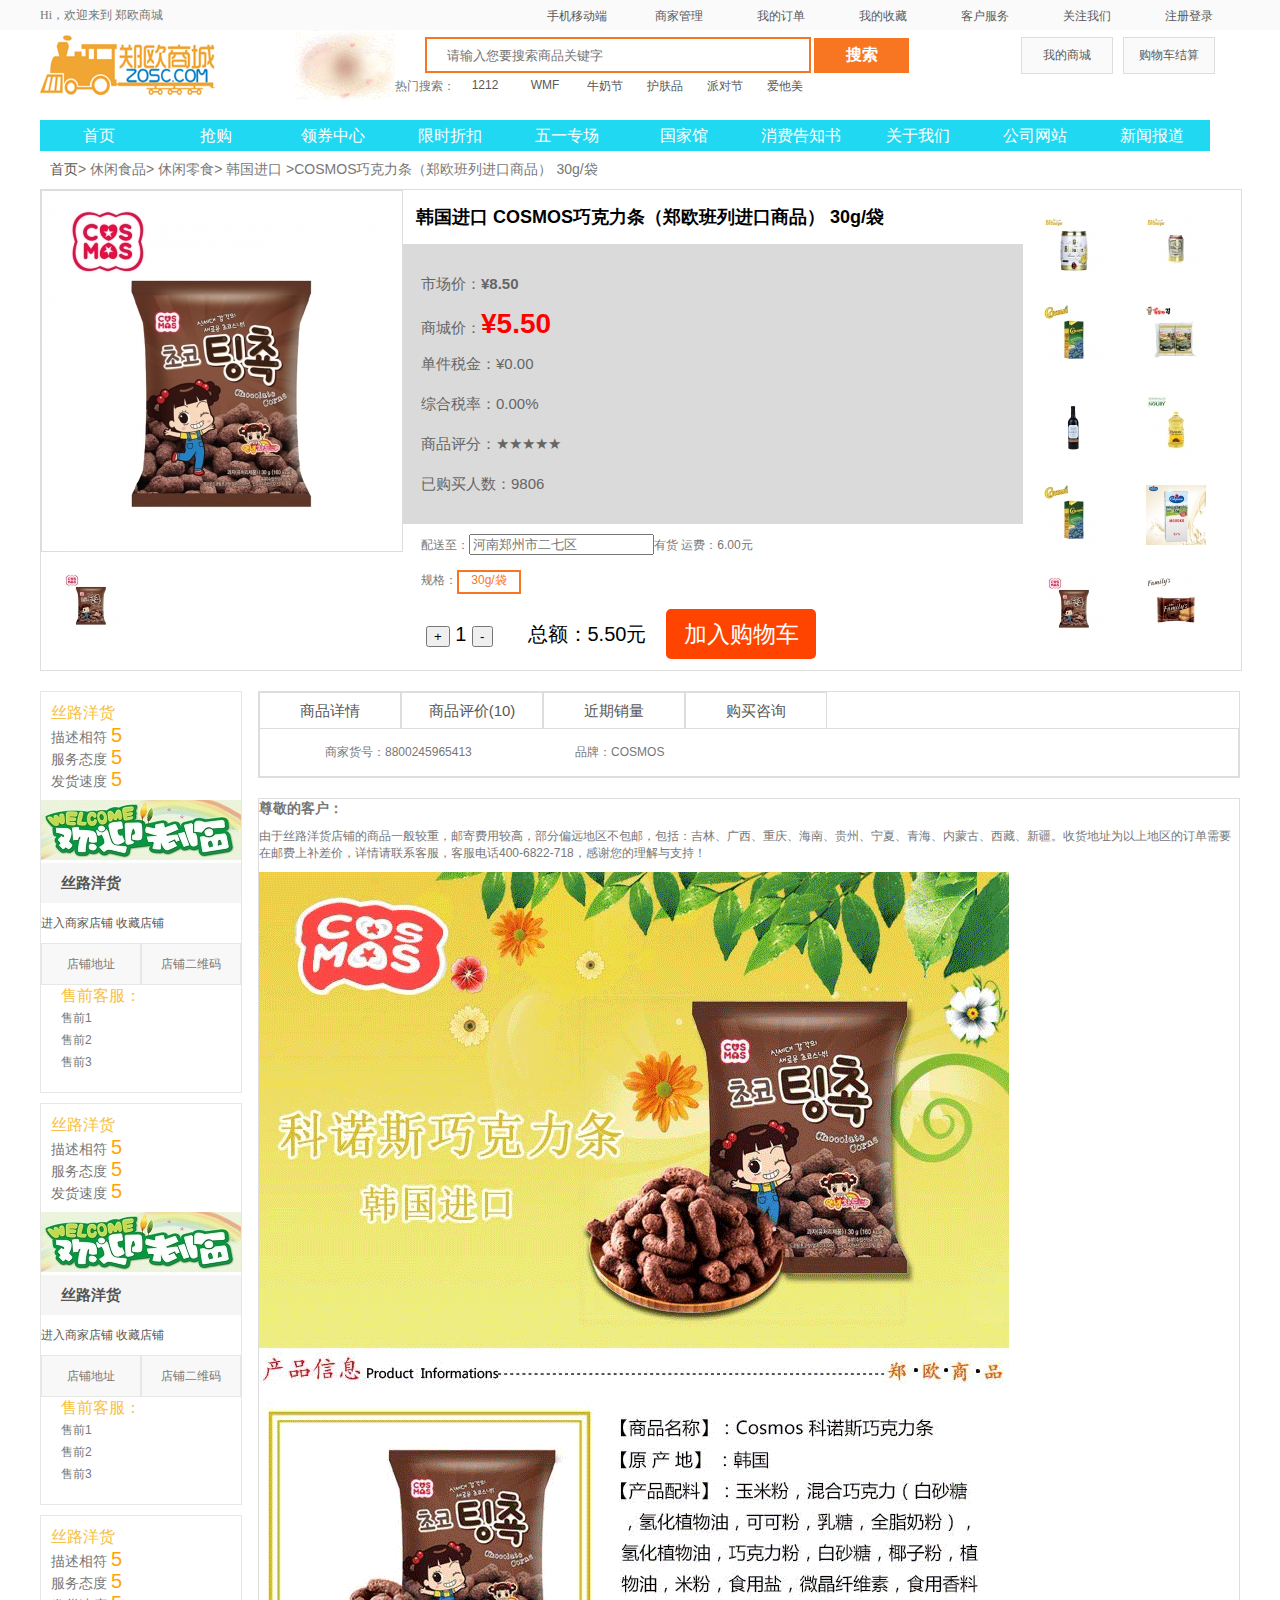
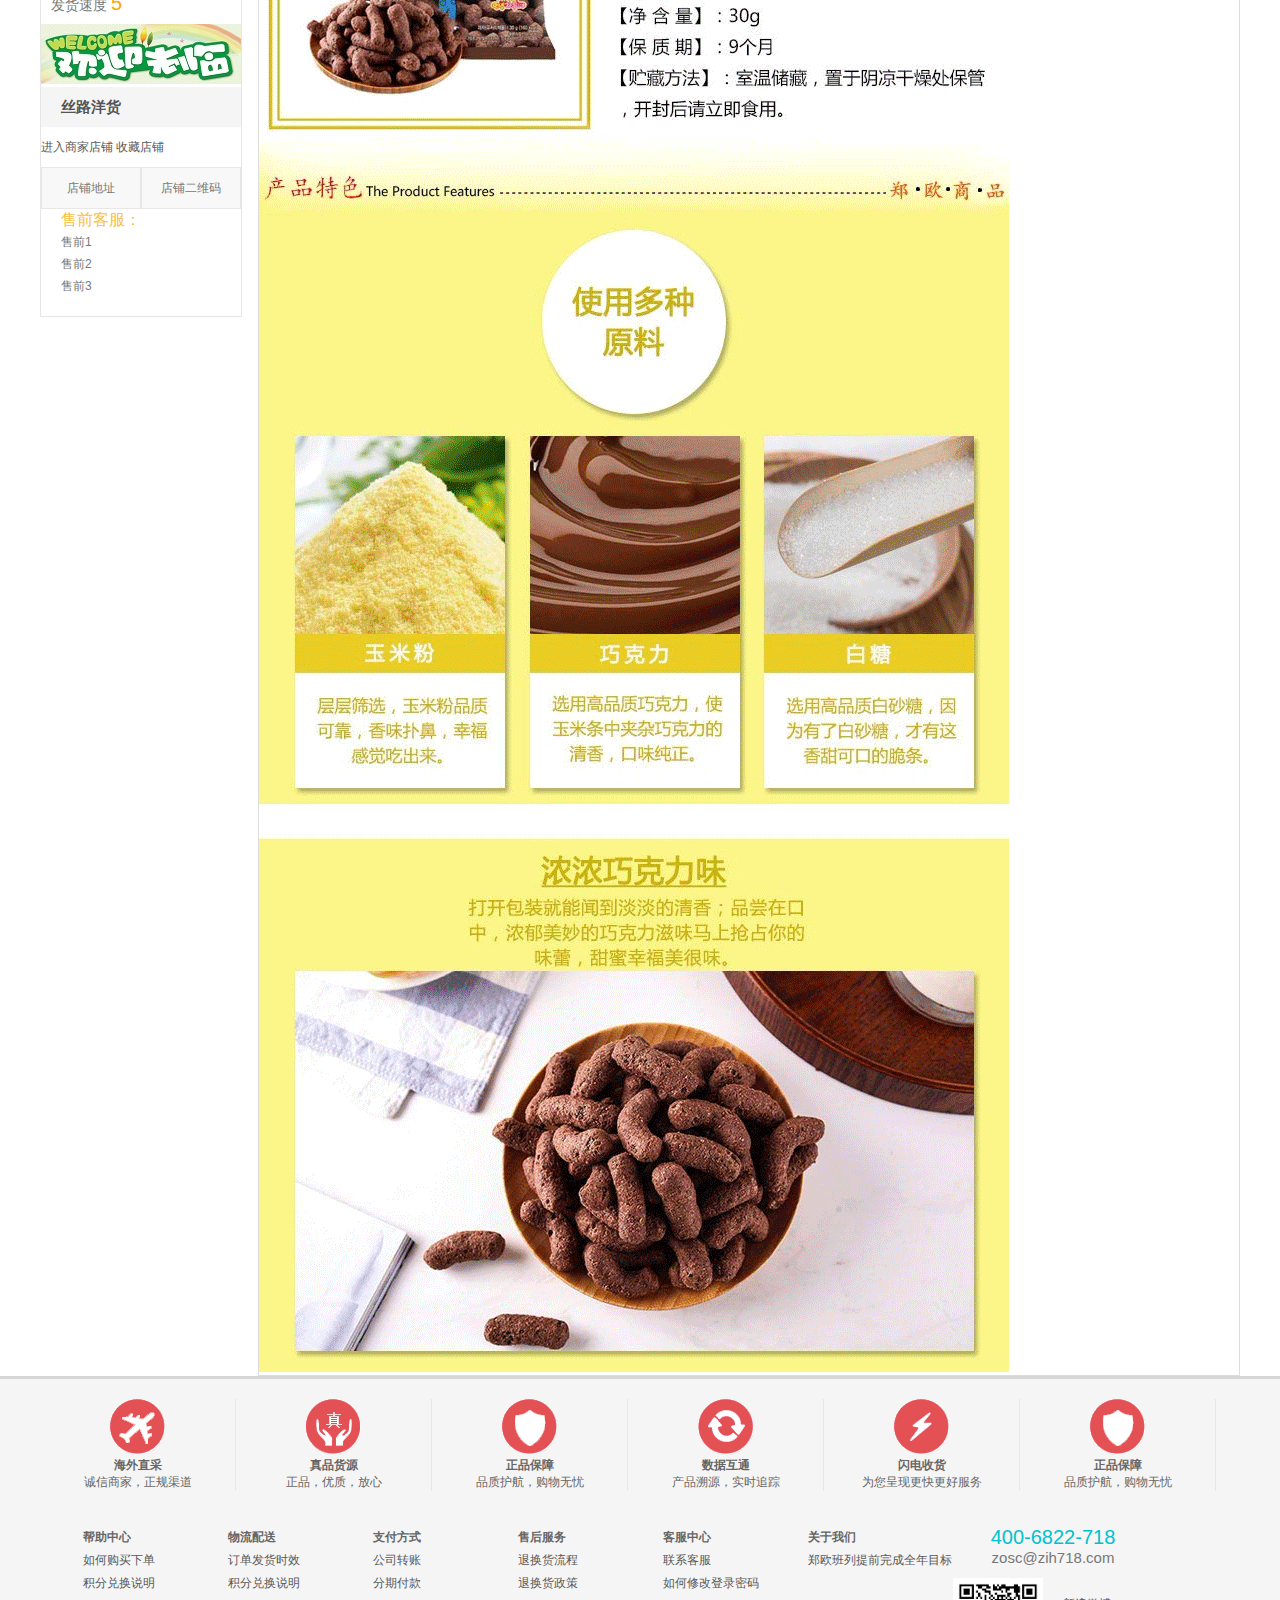
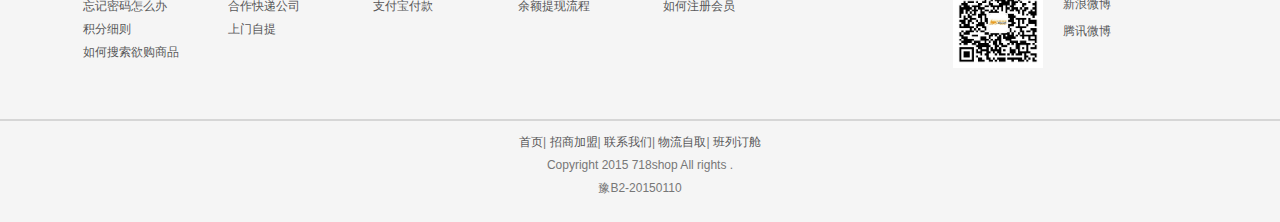
<file: detail.html>
<!doctype html>
<html >
<head>
	<meta charset="UTF-8">
	<title>Document</title>
	<link rel="stylesheet" href="css/detail.css" />
	<script src="JS/angular.js"></script>
	<script src="JS/angular-route.js"></script>
</head>
<body>
<div id="nav">
	<div class="nav_all">
		<span>Hi，欢迎来到 郑欧商城</span>
		<ul class="nav_rig rf">
			<li>
				<a href="#">手机移动端</a>
				<div id="nav_App">
					<img src="Imgs/header/all_app.png" class="lf"alt="" />
					<div class="lf">
						<p>扫描二维码</p>
						<p>下载手机客户端</p>
						<p class="nav_App_cell">Android</p>
						<p class="nav_App_cell">iPhone</p>
					</div>
				</div>
			</li>
			<li><a href="#">商家管理</a>
				<div id="nav_mang">
					<p><a href="#">商家登录</a></p>
				</div>
			</li>
			<li>
				<a href="#">我的订单</a>
				<div id="nav_mang">
					<p><a href="#">代付款订单</a></p>
					<p><a href="#">待确认收货</a></p>
					<p><a href="#">待交易评价</a></p>
				</div>
			</li>
			<li>
				<a href="#">我的收藏</a>
				<div id="nav_mang">
					<p><a href="#">商品收藏</a></p>
					<p><a href="#">店铺收藏</a></p>
				</div>
			</li>
			<li>
				<a href="#">客户服务</a>
				<div id="nav_mang">
					<p><a href="#">帮助中心</a></p>
					<p><a href="#">售后服务</a></p>
					<p><a href="#">客服中心</a></p>
				</div>
			</li>
			<li>
				<a href="#">关注我们</a>
				<div id="nav_mang">
					<ul class="nav_mang_as">
						<li>扫描二维码</li>
						<li>关注商城微信号</li>
					</ul>
					<img src="Imgs/header/229670131.jpg" alt="" />
				</div>
			</li>
			<li><a href="login.html">注册登录</a></li>
		</ul>
	</div>
</div>
<div id="header" class="clear">
	<img src="Imgs/header/0976.gif" class="lf"alt="" />
	<img src="Imgs/header/359413.gif" class="lf"alt="" />
	<div>
		<input type="text" placeholder="请输入您要搜索商品关键字" />
		<button>搜索</button>
		<ul>
			<li>热门搜索：</li>
			<li><a href="#">1212</a></li>
			<li><a href="#">WMF</a></li>
			<li><a href="#">牛奶节</a></li>
			<li><a href="#">护肤品</a></li>
			<li><a href="#">派对节</a></li>
			<li><a href="#">爱他美</a></li>
		</ul>
	</div>
	<div class="rf">
		<p class="rf">
			<a href="#">购物车结算</a>
		</p>
		<p class="rf">
			<a href="#">我的商城</a>
		</p>
	</div>
</div>
<!-- *******banner***** -->
<div id="ban">
	<div id="ban_top_nav" class="clear">
		<ul class="lf  ban_top_nav_01 clear">
			<li>
				<a href="index.html">首页</a>
				<div id="ban_top_nav_mang">
					<p><a href="#">饮食家具</a></p>
					<p><a href="#">化妆护肤</a></p>
					<p><a href="#">眼镜香包</a></p>
				</div>
			</li>
			<li>
				<a href="#">抢购</a>
				<div id="ban_top_nav_mang">
					<p><a href="#">代付款订单</a></p>
					<p><a href="#">待确认收货</a></p>
					<p><a href="#">待交易评价</a></p>
				</div>
			</li>
			<li><a href="#">领券中心</a></li>
			<li>
				<a href="#">限时折扣</a>
				<div id="ban_top_nav_mang">
					<p><a href="#">全场九五折</a></p>
					<p><a href="#">会员特价</a></p>
					<p><a href="#">多买多送</a></p>
				</div>
			</li>
			<li><a href="#">五一专场</a></li>
			<li>
				<a href="#">国家馆</a>
				<div id="ban_top_nav_mang">
					<p><a href="#">代付款订单</a></p>
					<p><a href="#">待确认收货</a></p>
					<p><a href="#">待交易评价</a></p>
				</div>
			</li>
			<li><a href="#">消费告知书</a></li>
			<li><a href="#">关于我们</a></li>
			<li>
				<a href="#">公司网站</a>
				<div id="ban_top_nav_mang">
					<p><a href="#">www.zho.com</a></p>
				</div>
			</li>
			<li><a href="#">新闻报道</a></li>
		</ul>
	</div>
	<p>
		<a href="index.html">首页</a>&gt; 休闲食品&gt; 休闲零食&gt; 韩国进口 &gt;COSMOS巧克力条（郑欧班列进口商品） 30g/袋
	</p>
	<!-- 产品放大镜和添加购物 -->
	<div class="ban_one">
		<!-- 放大镜部分 -->
		<div class="ban_one_left lf" id="demo">
			<div id="small-box">
				<div id="mark"></div>
				<div id="float-box"></div>
				<img src="Imgs/detail/2_05276995241464259_360.jpg"/>
			</div>
			<ul id="ull">
				<li><img src="Imgs/detail/2_05276995241464259_60.jpg" /></li>
			</ul>
			<div id="big-box">
				<img src="Imgs/detail/2_05276995241464259_360.jpg"/>
			</div>
		</div>
		<!-- 购物部分 -->
		<div class="ban_one_right ">
			<div class="goods-left lf">
				<h2>韩国进口 COSMOS巧克力条（郑欧班列进口商品） 30g/袋</h2>
				<div class="goods-prc">
					<ul>
						<li>市场价：<b>&yen;8.50</b></li>
						<li>商城价：<b>&yen;5.50</b></li>
						<li>单件税金：&yen;0.00</li>
						<li>综合税率：0.00%</li>
						<li>
							<ul class="star">
								<li>商品评分：</li>
								<li>★</li>
								<li>★</li>
								<li>★</li>
								<li>★</li>
								<li>★</li>
							</ul>
						</li>
						<li>已购买人数：9806</li>
					</ul>
				</div>
				<form action="">
					配送至：<input type="text" placeholder="河南郑州市二七区" />有货 运费：6.00元
				</form>
				<p>规格：<a href="#">30g/袋</a></p>
				<div id="buy_car" >
					<ul  class="lf">
						<li>
							<button>+</button>
							<span>1</span>
							<button>-</button>
						</li>
						<li></li>
					</ul>
					<p class="lf">总额：<span>5.50</span>元</p>
					<a href="#" title="您选择的库存仅剩66件">加入购物车</a>
				</div>
			</div>
			<div class="goods-right lf">
				<ul>
					<li><img src="Imgs/detail/2_05191524194501779_60.jpg" alt="" /></li>
					<li><img src="Imgs/detail/2_05192104289775749_60.jpg" alt="" /></li>
					<li><img src="Imgs/detail/2_05211322560193101_60.jpg" alt="" /></li>
					<li><img src="Imgs/detail/2_05228850531631758_60.jpg" alt="" /></li>
					<li><img src="Imgs/detail/2_05241410986301794_60.jpg" alt="" /></li>
					<li><img src="Imgs/detail/2_05251165134866466_60.jpg" alt="" /></li>
					<li><img src="Imgs/detail/2_05211322560193101_60.jpg" alt="" /></li>
					<li><img src="Imgs/detail/2_05321771783633261_60.jpg" alt="" /></li>
					<li><img src="Imgs/detail/2_05276995241464259_60.jpg" alt="" /></li>
					<li><img src="Imgs/detail/2_05260612946540402_60.jpg" alt="" /></li>
				</ul>
			</div>
		</div>
	</div>
	<div id="ban_two" class="clear">
		<!-- 左侧长条 -->
		<div class="ban_two_left lf">
			<div class="bwlt">
				<ul>
					<li>丝路洋货</li>
					<li>描述相符 <span>5</span></li>
					<li>服务态度 <span>5</span></li>
					<li>发货速度 <span>5</span></li>
				</ul>
				<img src="Imgs/detail/default_store_logo.gif" alt="" />
				<h2>丝路洋货</h2>
				<p><a href="#">进入商家店铺 </a><a href="#">收藏店铺 </a></p>
				<ul class="wxem">
					<li>店铺地址</li>
					<li>
						店铺二维码
						<div><img src="Imgs/detail/2_store.png"  /></div>
					</li>
				</ul>
				<ul class="saleAfter bclearb">
					<li>售前客服：</li>
					<li>售前1</li>
					<li>售前2</li>
					<li>售前3</li>
				</ul>
			</div>
			<div class="bwlt">
				<ul>
					<li>丝路洋货</li>
					<li>描述相符 <span>5</span></li>
					<li>服务态度 <span>5</span></li>
					<li>发货速度 <span>5</span></li>
				</ul>
				<img src="Imgs/detail/default_store_logo.gif" alt="" />
				<h2>丝路洋货</h2>
				<p><a href="#">进入商家店铺 </a><a href="#">收藏店铺 </a></p>
				<ul class="wxem">
					<li>店铺地址</li>
					<li>
						店铺二维码
						<div><img src="Imgs/detail/2_store.png"  /></div>
					</li>
				</ul>
				<ul class="saleAfter bclearb">
					<li>售前客服：</li>
					<li>售前1</li>
					<li>售前2</li>
					<li>售前3</li>
				</ul>
			</div>
			<div class="bwlt">
				<ul>
					<li>丝路洋货</li>
					<li>描述相符 <span>5</span></li>
					<li>服务态度 <span>5</span></li>
					<li>发货速度 <span>5</span></li>
				</ul>
				<img src="Imgs/detail/default_store_logo.gif" alt="" />
				<h2>丝路洋货</h2>
				<p><a href="#">进入商家店铺 </a><a href="#">收藏店铺 </a></p>
				<ul class="wxem">
					<li>店铺地址</li>
					<li>
						店铺二维码
						<div><img src="Imgs/detail/2_store.png"  /></div>
					</li>
				</ul>
				<ul class="saleAfter bclearb">
					<li>售前客服：</li>
					<li>售前1</li>
					<li>售前2</li>
					<li>售前3</li>
				</ul>
			</div>
		</div>
		<!-- 右侧商品 -->
		<div class="ban_two_right rf">
			<!-- 上半部分 -->
			<div class="btro">
				<ul class="btro_nav ">
					<li><a href="#/mySpxq" title="点击看详情">商品详情</a></li>
					<li><a href="#/mySppj" title="点击看详情">商品评价(10)</a></li>
					<li><a href="#/myJqxl" title="点击看详情">近期销量</a></li>
					<li><a href="#/myGmzx" title="点击看详情">购买咨询</a></li>
				</ul>
				<div class="right">
					<div class="active">
						<span>商家货号：8800245965413</span>
						<span>品牌：COSMOS</span>
					</div>
					<div>
						<p>
							<span>92</span>% 好 评
						</p>
						<ul class="mate">
							<li>好评（92%）<progress value="0.9" ></progress></li>
							<li>中评（ 7%）  <progress value="0.3"></progress></li>
							<li>差评（ 1%）  <progress value="0.1"></progress></li>
						</ul>
					</div>
					<div>
						<p>商 城  价<b>5.50</b>元 <span>购买的价格不同可能是由于店铺往期促销活动引起的，详情可以咨询卖家</span></p>
					</div>
					<div>
						<p>我要提问</p>
						<p>因厂家更改商品包装、场地、附配件等不做提前通知，且每位咨询者购买、提问时间等不同。为此，客服给到的回复仅对提问者3天内有效，其他网友仅供参考！给您带来的不变还请谅解，谢谢</p>
					</div>
				</div>
			</div>
			<!-- 下半部分 -->
			<div ng-app="myApp" class="btrt bclearb">
				<ng-view>
				</ng-view>
			</div>
		</div>
	</div>
</div>
<!--footer部分-->
<footer>
	<div id="foot">
		<ul class="foot_top">
			<li>
				<dl><img src="Imgs/header/a80aad5ef161ab996450.png" alt="" /></dl>
				<dt><b>海外直采</b></dt>
				<dd>诚信商家，正规渠道</dd>
			</li>
			<li>
				<dl><img src="Imgs/header/d2ea72454fa65a664760.png" alt="" /></dl>
				<dt><b>真品货源</b></dt>
				<dd>正品，优质，放心</dd>
			</li>
			<li>
				<dl><img src="Imgs/header/16c0e34112681b777940.png" alt="" /></dl>
				<dt><b>正品保障</b></dt>
				<dd>品质护航，购物无忧</dd>
			</li>
			<li>
				<dl><img src="Imgs/header/aa5524a7be5667d43050.png" alt="" /></dl>
				<dt><b>数据互通</b></dt>
				<dd>产品溯源，实时追踪</dd>
			</li>
			<li>
				<dl><img src="Imgs/header/d7ab62369e5717835250.png" alt="" /></dl>
				<dt><b>闪电收货</b></dt>
				<dd>为您呈现更快更好服务</dd>
			<li>
				<dl><img src="Imgs/header/16c0e34112681b777940.png" alt="" /></dl>
				<dt><b>正品保障</b></dt>
				<dd>品质护航，购物无忧</dd>
			</li>
			</li>
		</ul>
		<ul class="foot_btm">
			<li><h4>帮助中心</h4></li>
			<li><a href="">如何购买下单</a></li>
			<li><a href="">积分兑换说明</a></li>
			<li><a href="">忘记密码怎么办</a></li>
			<li><a href="">积分细则</a></li>
			<li><a href="">如何搜索欲购商品</a></li>
		</ul>
		<ul class="foot_btm">
			<li><h4>物流配送</h4></li>
			<li><a href="">订单发货时效</a></li>
			<li><a href="">积分兑换说明</a></li>
			<li><a href="">合作快递公司</a></li>
			<li><a href="">上门自提</a></li>
		</ul>
		<ul class="foot_btm">
			<li><h4>支付方式</h4></li>
			<li><a href="">公司转账</a></li>
			<li><a href="">分期付款</a></li>
			<li><a href="">支付宝付款</a></li>
		</ul>
		<ul class="foot_btm">
			<li><h4>售后服务</h4></li>
			<li><a href="">退换货流程</a></li>
			<li><a href="">退换货政策</a></li>
			<li><a href="">余额提现流程</a></li>
		</ul>
		<ul class="foot_btm">
			<li><h4>客服中心</h4></li>
			<li><a href="">联系客服</a></li>
			<li><a href="">如何修改登录密码</a></li>
			<li><a href="">如何注册会员</a></li>
		</ul>
		<ul class="foot_btm">
			<li><h4>关于我们</h4></li>
			<li><a href="">郑欧班列提前完成全年目标</a></li>
		</ul>
		<div class="foot_btm_rgt lf">
			<h2>400-6822-718</h2>
			<p>zosc@zih718.com</p>
			<div class="lf">
				<img src="Imgs/header/229670131.jpg"  />
			</div>
			<ul class="zosc lf">
				<li><a href="#">新浪微博</a></li>
				<li><a href="#">腾讯微博</a></li>
			</ul>
		</div>
	</div>
	<i></i>
	<div></div>
	<div id="bottom">
		<ul>
			<li>
				<a href="#">首页</a>|
				<a href="#">招商加盟</a>|
				<a href="#"> 联系我们</a>|
				<a href="#"> 物流自取</a>|
				<a href="#"> 班列订舱</a>
			</li>
			<li>
				<span>Copyright 2015 718shop All rights .</span>
			</li>
			<li>
				<span>豫B2-20150110</span>
			</li>
		</ul>
	</div>
</footer>


	<script type="text/javascript" src="JS/jquery-1.11.3.js"></script>
	<script type="text/javascript" src="JS/detail.js"></script>
</body>
</html>
</file>
<file: css/main.css>
/*******************统配*****************/
body{
	margin:0 auto;
	font:12px "Hiragino Sans GB", "Microsoft Yahei", arial, 宋体, "Helvetica Neue", Helvetica, STHeiTi, sans-serif;
	color:#777777;
	background-color:#FFF;
	min-width:1200px;
}
p,ul,ol,h1,h2,h3,h4,h5,h6,span,dd,dt{
	list-style:none;
	margin:0;
	padding:0;
}
.lf{
	float:left;
}
.rf{
	float:right;
}
a{
	text-decoration:none;
	color:#585859;
}
a:hover{
color:#F87622;
}
.clear:after{
	content:"";
	display:block;
	clear:both;
}
.bclearb:before{
	content:"";
	display:block;
	clear:both;
}
#header,#banner,.ban_top_mid_btn,#banner_middle,#floor,#banner_botton,#foot,#bottom{
	max-width:1200px;
	margin:0 auto;
}
/********************统配******************/
#cover{
	position:fixed;
	top:0;
	left:0;
	bottom:0;
	right:0;
	background:#A2A2A5;
	z-index:9999;
	background:rgba(22,22,66,.5);
}
#covering{
	width:530px;
	height:460px;
	position:absolute;
	top:50%;
	left:50%;
	margin-top:-230px;
	margin-left:-265px;

}
#covering>span{
	width:25px;
	height:25px;
	line-height:25px;
	font-size:33px;
	color:#F231BC;
	text-align:center;
}
#covering>span:hover{
	cursor:pointer;
	color:#FFFF4B;
	background:#17D190;
}
.moed{
	display:none;
}
#nav{
	width:100%;
	height:30px;
	background-color:#FAFAFA;
	font-family:宋体;
}
#nav>.nav_all{
	max-width:1200px;
	margin:0 auto;
	line-height:30px;
}
#nav>.nav_all>ul>li{
	float:left;
	width:100px;
	text-align:center;
}

#nav_App{
width:230px;
height:130px;
border:1px solid #F0F0F0;
}
#nav_App>img{
	height:120px;
	width:120px;
}
#nav_App>div>p:first-child{
	color:#F87622;
	font-size:15px;
	font-weight:bold;
}
#nav_App{
	display:none;
	position:fixed;
	background-color:#fff;
}
.nav_rig>li{
	border:1px solid transparent;
	position:relative;
}
.nav_rig li:hover{
	background-color:#fff;
	border:1px solid #DDDDDD;
	cursor:pointer;
}
.nav_rig>li:hover #nav_App{
	display:block;
}
#nav_App .nav_App_cell{
	width:90px;
	height:23px;
	line-height:23px;
	text-align:center;
	background-color:#F5F5F5;
	margin:5px;
	border:1px solid #DDDDDD;
}
#nav_App .nav_App_cell:hover{
	border:1px solid #85C441;
	background-color:#E6F5D1;
	cursor:pointer;
}
#nav_mang{
	width:100px;
	display:none;
	position:absolute;
	top:29px;
	left:-1px;
	background-color:red;
	border:1px solid #DDDDDD;
	border-top:none;
}
#nav_mang p:hover{
	background-color:#DDDDDD;
}
.nav_rig>li:hover #nav_mang{
	display:block;
	background-color:#fff;
}
#nav_mang img{
	width:100px;
	width:100px;
}
#nav_mang>.nav_mang_as>li{
	border:1px solid transparent;
	color:red;
	height:23px;
}
/*******************header部分********************/
#header>img:first-child{
	width:175px;
	height:65px;
	margin-right:80px;
}
#header>div{
	float:left;
}
#header input{
	width:360px;
	height:30px;
	border:2px solid #F87622;
	padding-left:20px;
	outline:none;
	margin-top:5px;
	margin-left:30px;
}
#header button{
	width:95px;
	height:35px;
	border:2px solid #F87622;
	background-color:#F87622;
	font-size:16px;
	color:#fff;
	font-weight:bold;
	outline:none;
	cursor:pointer;
	margin-top:5px;
}
#header ul li{
	float:left;
	width:60px;
	text-align:center;
	margin-top:5px;
}
#header div:last-child p{
	margin-top:5px;
	height:35px;
	width:90px;
	line-height:35px;
	text-align:center;
	border:1px solid #ddd;
	margin-right:10px;
	background-color:#FAFAFA
}
#header div:last-child p:hover{
	background-color:#FFF;
	color:#F87622;
}
#header div:last-child{
	margin-left:112px;
}
	/*-******************** banner部分******************/
#banner{
	width:1300px;
	height:710px;
}
#ban_top_nav>.ban_top_nav_01>li{
	float:left;
	
}
.tb{
	width:95px;
	height:30px;
	line-height:30px;
	margin-top:20px;
	font-size:16px;
	color:#fff;
	text-align:center;	

	position:relative;
	background-color:#21D8F2;
	border:1px solid transparent;
	border-bottom:0;
}
.tbs{
	width:95px;
	height:30px;
	line-height:30px;
	margin-top:20px;
	font-size:16px;
	color:#fff;
	text-align:center;	

	position:relative;
	background-color:red;
	border:1px solid transparent;
	border-bottom:0;
}
#ban_top_nav>.ban_top_nav_01>li:hover{
	border:1px solid #03AAC4;
		border-bottom:0;
}
#ban_top_nav>.ban_top_nav_01>li:hover #ban_top_nav_mang{
	display:block;
	z-index:9999;
}
#ban_top_nav>.ban_top_nav_01>li a{
	display:block;
	width:95px;
	height:30px;
	color:#fff;
}
#ban_top_nav>.ban_top_nav_01>li p:hover{
	background:#67E0F2;
	color:red;
}
#ban_top_nav_mang{
	width:95px;
	position:absolute;
	top:30px;
	left:-1px;
	background-color:red;
	border:1px solid #03AAC4;
	border-top:none;
	background:#21D8F2;
	font:13px 宋体;
	display:none;
}


#ban_top_nav_mang p{
	height:30px;
	line-height:30px;
}
#ban_top_mid{
	height:500px;
	width:1200px;
	position:absolute;
	margin:0 auto;
}
#ban_top_mid>.ban_top_mid_left{
	position:relative;
	top:-40px;
	left:0;
	height:441px;
	background:#79BFF0;
}
#ban_top_mid>.ban_top_mid_left>.ban_top_mid_like{
	background-color:#3598DC;
}

#ban_top_mid>.ban_top_mid_left>li>a{
display:block;
width:200px;
height:40px;
line-height:40px;
text-align:center;
font-size:14px;
color:#fff;
}

.ban_top_mid_left>li>a:hover{
	background:#3598DC;
}
.ban_top_mid_left>li>div{
	width:998px;
	height:391px;
	display:none;
	padding:10px 0 0 20px;
	background:#fff;
	position:absolute;
	left:200px;	
	background:#98D1F7;
}
#fgh div:nth-child(2){
	top:40px;
}
#fgh:hover  div{
	display:block;
}
.first_left>.first_left_one span{
	display:inline-block;
	width:55px;
	height:30px;
	line-height:30px;
	text-align:center;
	background:#55D82E;
	color:#fff;
	font-size:16px;
	margin-right:10px;
	margin-bottom:10px;
}
.first_left_two>li{
	width:70px;
	height:35px;
	line-height:35px;
	text-align:center;
	color:#555555;
	font-weight:bold;
	font-size:13px;
}
.first_left_three{
	margin-left:30px
}
.first_left_three>li{
	height:35px;
	line-height:35px;
}
.first_left_three>li>ul>li{
	float:left;
	width:50px;
	height:22px;
	line-height:22px;
	text-align:center;
	margin:6.5px 0;
	border-left:1px solid #D3D3D3;
}
.first_rgt>img{
	width:220px;
	height:190px;
	cursor:pointer;
}
.first_rgt{
	width:240px;
}
#ban_top_mid{
	width:1200px;
	height:600px;
}
.ban_top_mid_ctn img{
	position:absolute;
	top:0;

}
#ban_top_mid>.ban_top_mid_ctn{
	border:1px solid transparent;
	background:transparent;
	height:400px;
	width:780px;
}
#ban_top_mid>.ban_top_mid_rgt{
	width:200px;
}
#ban_top_mid>.ban_top_mid_rgt img{
	width:200px;
	height:200px;
}
#ban_top_mid>.ban_top_mid_btm{
	height:180px;
	width:1200px;
	margin-top:-20px;
}
#ban_top_mid>.ban_top_mid_btm li{
	float:left;
	margin-left:45px;
}
.op{
	opacity:0.3;
}



/*轮播*/


/*基本样式*/
#slider{
	height:400px;
	width:1920px;
	overflow:hidden;
	margin:0 auto;
	position:relative;
	top:0px;
	right:360px;
	float:left;
}
ul,li{
	list-style:none;
	margin:0;
	padding:0;
}
#imgs{
	position:absolute;
	top:0;
	left:0;
	height:400px;
}
#imgs li{
	float:left;
	z-index:0;
}
#imgs img{
	height:420px;
	width:1920px;
}



#indexs{
	position:absolute;
	bottom:20px;
	right:800px;
}
#indexs li{
	display:inline-block;
	width:30px;
	height:30px;
	line-height:30px;
	text-align:center;
	border-radius:50%;
	color:#fff;
	background-color:#9C59B8;
	margin-left:10px;
	cursor:pointer;
	font-size:16px;

}
#slider #indexs li:hover,#slider #indexs li.hover {
    background:#27AE61;
}
#floor_list{
	HEIGHT:252PX;
	WIDTH:35PX;
	position:fixed;
	top:300px;
	left:255px;
	color:red;
	display:none;
	z-index:500;
}
#floor_list>li{
	width:35px;
	height:35px;
	line-height:35px;
	text-align:center;
	color:#908E8E;
	border-bottom:1px dotted #9B9898;
}
#floor_list>li:hover{
	color:red;
	text-decoration:underline;
}

.current{
	color:red;
	background:#ddd;
}
























































































#banner_middle>.banner_middle_pin{
	height:310px;
}
#banner_middle>.banner_middle_pin>li{
	width:200px;
	height:45px;
	float:left;
}
#banner_middle>.banner_middle_pin>li>a{
	float:left;
	width:198px;
	height:30px;
	line-height:45px;
	text-align:center;
	font-weight:bold;
	
}
.banner_middle_pin>li:hover .banner_middle_pin>li>a{
	color:#F87622;
}
#banner_middle>.banner_middle_pin>li:hover{
border-bottom:3px solid #CF0000;
}
#banner_middle>.banner_middle_pin>li:hover span{
	display:block;
}

#banner_middle>.banner_middle_pin li{
	position:relative;
}
#banner_middle>.banner_middle_pin span{
	position:absolute;
	bottom:0;
	left:90px;
    display: none;
	float:left;
    width: 0px;
    height: 0px;
    border: 7px solid transparent;
	border-bottom-color: #CF0000;
    float: right;
}
#banner_middle>.banner_middle_pin .banner_middle_pin_bal{
	position:absolute;
	width:1200px;
	top:49px;
	background:#fff;
}
.disn{
	display:none;
}
#banner_middle>.banner_middle_pin>li:hover .banner_middle_pin_bal{
	display:block;
	z-index:100;
}
#banner_middle>.banner_middle_pin .n2{
left:-200px;
}
#banner_middle>.banner_middle_pin .n3{
left:-400px;
}
#banner_middle>.banner_middle_pin .n4{
left:-600px;
}
#banner_middle>.banner_middle_pin .n5{
left:-800px;
}
#banner_middle>.banner_middle_pin .n6{
right:0px;
}


#banner_middle>.banner_middle_pin .banner_middle_pin_bal>li{
	float:left;
	width:199px;
	height:260px;
	text-align:center;
	border:1px solid #E8E8E8;
	border-left:none;
}
#banner_middle>.banner_middle_pin .banner_middle_pin_bal>li dt{
	width:160px;
	height:160px;
	margin:0 auto;
	overflow:hidden;
}
#banner_middle>.banner_middle_pin .banner_middle_pin_bal>li dd{
	margin-top:10px;
}
#banner_middle>.banner_middle_pin .banner_middle_pin_bal>li img{
	width:160px;
	height:160px;
	transition-duration: 0.7s;
}
#banner_middle>.banner_middle_pin .banner_middle_pin_bal>li img:hover{
	transform: scale(1.3);
}
#banner_middle>.banner_middle_pin .banner_middle_pin_bal b{
	color:#CC0000;
}
#banner_middle>h1{
	width:1200px;
	height:100px;
	padding:15px 0;
}
/*================楼层==================*/
#floor{
	height:485px;
	width:1200px;
	/*border:1px solid blue;*/
}
#floor>.floor_top{
	height:40px;
	width:1200px;
	border-bottom:2px solid #9C59B8;
}

#floor>.a1{
	border-bottom:2px solid #3598DC;
}
#floor>.a2{
	border-bottom:2px solid #27AE61;
}
#floor>.a3{
	border-bottom:2px solid #0FEDC6;
}
#floor>.a4{
	border-bottom:2px solid #C1392B;
}
#floor>.a5{
	border-bottom:2px solid #21D8F2;
}
#floor>.a6{
	border-bottom:2px solid #F79503;
}
#floor>.floor_top>span{
	width:212px;
	line-height:40px;	
	color:#FFF;
	text-align:center;
	font-size:20px;
}
#floor>.floor_top>.floor_top_one{
	background:#9C59B8;
}
#floor>.floor_top>.floor_top_mid{
	width:358px;
}
#floor>.floor_top>.floor_top_mid>li{
	float:left;
	width:119px;
	line-height:40px;
	text-align:center;
	font-size:14px;
	position:relative;
}

.floor_top_mid>li>i{
	position:absolute;
	bottom:0;
	left:50%;
	width:0;
	height:0;
	display:none;
	border:6px solid transparent;
	border-bottom:5px solid #9C59B8;
}
.floor_top_mid>li>.i1{
	border-bottom:5px solid #3598DC;
}
.floor_top_mid>li>.i2{
	border-bottom:5px solid #27AE61;
}
.floor_top_mid>li>.i3{
	border-bottom:5px solid #0FEDC6;
}
.floor_top_mid>li>.i4{
	border-bottom:5px solid #C1392B;
}
.floor_top_mid>li>.i5{
	border-bottom:5px solid #21D8F2;
}
.floor_top_mid>li>.i6{
	border-bottom:5px solid #F79503;
}
.floor_top_mid>li:hover i{
	display:block;
}
#floor>.floor_top>.floor_top_rgt>li{
	float:left;
	width:70px;
	line-height:40px;
	text-align:center;
	font-size:12px;
}
#floor>.floor_btm{
	height:420px;
	/*border:1px solid blue;*/
}
#floor>.floor_btm>.floor_btm_left{	
	width:212px;
	height:405px;
	padding-top:15px;
	background:#F7EAFD;
}
#floor>.floor_btm>.V1{
	background:#CEEAFA;
}
#floor>.floor_btm>.V2{
	background:#83F5BC;
}
#floor>.floor_btm>.V3{
	background:#5FF5DB;
}
#floor>.floor_btm>.V4{
	background:#F08179;
}
#floor>.floor_btm>.V5{
	background:#EDF21F;
}
#floor>.floor_btm>.V6{
	background:#67E3F5;
}
#floor>.floor_btm>.V7{
	background:#FBF1E8;
}
#floor>.floor_btm>.floor_btm_left li{
	float:left;
	width:105px;
	height:33px;
	line-height:33px;
	text-align:center;
}
#floor>.floor_btm>.floor_btm_left li a:hover{
	color:#E4393C;
}
#floor>.floor_btm>.floor_btm_left>div{
	width:180px;
	height:180px;
	margin:0 auto;
	margin-top:26px;
	overflow:hidden;
}
#floor>.floor_btm>.floor_btm_left>div img{
transition:all 1s;	
}
#floor>.floor_btm>.floor_btm_left>div img:hover{
	transform:scale(1.2);
}
#floor>.floor_btm>.floor_btm_left p{
	width:180px;	
	height:18px;
	overflow:hidden;
	margin-left:20px;
	margin-top:5px;
}
#floor>.floor_btm>.floor_btm_mdl{
	width:358px;	
	height:420px;
	overflow:hidden;
}
#floor>.floor_btm>.floor_btm_mdl>img{
	transition:all 1s;
}
#floor>.floor_btm>.floor_btm_mdl>img:hover{
	transform:scale(1.2);
}
#floor>.floor_btm>.floor_btm_rgt{
	width:627px;	
	height:420px;
}
#floor>.floor_btm>.floor_btm_rgt li{
	float:left;
	width:208px;	
	height:210px;
	border-right:1px solid #DDDDDD;
	border-bottom:1px solid #DDDDDD;
}
#floor>.floor_btm>.floor_btm_rgt dl{
	width:150px;	
	height:150px;
	margin:0 auto;
	margin-top:8px;
	overflow:hidden;
}
#floor>.floor_btm>.floor_btm_rgt dt,.floor_btm_rgt dd{
	margin-left:30px;
}
#floor>.floor_btm>.floor_btm_rgt dd{
	font-size:18px;
	color:#9C59B8;
}
#floor>.floor_btm>.floor_btm_rgt .dd1{
color:#3598DC;
}
#floor>.floor_btm>.floor_btm_rgt .dd2{
color:#27AE61;
}
#floor>.floor_btm>.floor_btm_rgt .dd3{
color:#0FEDC6;
}
#floor>.floor_btm>.floor_btm_rgt .dd4{
color:#21D8F2;
}
#floor>.floor_btm>.floor_btm_rgt .dd5{
color:#F79503;
}
#floor>.floor_btm>.floor_btm_rgt img{
	width:150px;	
	height:150px;
	transition:all 1s;
}
#floor>.floor_btm>.floor_btm_rgt img:hover{
	transform: scale(1.3);
}
#floor>.floor_top>.floor_top_two{
	background-color:#3598DC;
}
#floor>.floor_top>.floor_top_thr{
	background-color:#27AE61;
}
#floor>.floor_top>.floor_top_four{
	background-color:#0FEDC6;
}
#floor>.floor_top>.floor_top_five{
	background-color:#C1392B;
}
#floor>.floor_top>.floor_top_six{
	background-color:#21D8F2;
}
#floor>.floor_top>.floor_top_sev{
	background-color:#F79503;
}

/***************************banner-bottom****************************/
#banner_botton{
	width:1202px;
	height:200px;
}
/*左侧轮播*/
#banner_botton>.banner_botton_left>p{
	font-size:20px;
}
#banner_botton>.banner_botton_left>.banner_botn_lef{
	width:980px;
	height:125px;
	border:1px solid #ddd;
	margin-top:10px;
	position:relative;
	overflow:hidden;
}
.banner_botn_lef>.run{
	position:absolute;
	width:980px;
}
.run_fixed{
	width:980px;
}
.banner_botn_lef>.run>li{
	width:960px;
	height:105px;
	padding:10px;
	border-bottom:1px dashed  red;
}
.run_fixed div{
	width:100px;
	height:100px;
	overflow:hidden;
}
.run_fixed img{	
	width:100px;
	height:100px;
	transition-duration: 0.7s;
}
.run_fixed img:hover{
	transform: scale(1.3);
}
.run_fixed>li{
	float:left;
	width:322px;
}
.run_fixed p{
	width:170px;
	height:80px;
	line-height:20px;
	margin:10px 0 0 18px;
}
/*右侧*/
#banner_botton>.banner_botton_rgt{
	width:215px;
	height:127px;
	overflow:hidden;
	margin-top:35px;
}
.banner_botton_rgt{
		width: 215px;
		height: 127px;
		cursor: pointer;
		perspective: 800px;
		-webkit-perspective: 800px;
	}
	.before{
		width: 100%;
		height: 100%;
	 	backface-visibility: hidden;
		-webkit-backface-visibility: hidden;  
		transition: 1s;
	}
	.after{
		position: absolute;
		left: 0;
		top: 0;
		transform: rotateY(180deg);
		-webkit-transform: rotateY(180deg);
        backface-visibility: hidden;
		-webkit-backface-visibility: hidden;
		transition: 1s;
	}
	.banner_botton_rgt:hover .before{
		transform:rotatey(180deg);
		-webkit-transform:rotatey(180deg);
	}
	.banner_botton_rgt:hover .after{
		transform:rotatey(0deg);
		-webkit-transform:rotatey(0deg);
	}
	.banner_botton_rgt>.before>img,	.banner_botton_rgt>.after>img{
		width:215px;
		height:140px;
	}
/*******************************footer部分********************************/
footer{
	width:100%;
	height:443px;
	background:#F5F5F5;
	border-top:3px solid #D6D6D6;
}
#foot{
	width:1200px;
	height:320px;
}
#foot>.foot_top{
	margin:20px 0;
}
#foot>.foot_top li{
	float:left;
	width:195px;
	border-right:1px solid #E7E7E7;
	text-align:center;
	color:#666666;
}

#foot>.foot_btm{
	float:left;
	width:145px;
	height:150px;
	margin-top:35px;
}
#foot>.foot_btm>li{
	height:23px;
	line-height:23px;
	color:#666666;
}
#foot>.foot_btm>li a:hover{
	text-decoration:underline;
}
#foot>ul:nth-child(2){
	margin-left:43px;
}

#foot>.foot_btm_rgt{
	width:200px;
	height:150px;
	margin-top:35px;
	text-align:center;
}
#foot>.foot_btm_rgt>h2{
	color:#00C2CF;
	font-weight:normal;
	font-size:20px;
}
#foot>.foot_btm_rgt>p{
		font-size:15px;
		margin-bottom:10px;
}
#foot>.foot_btm_rgt>div{
	width:90px;
	height:90px;
	margin-top:2px;
}
#foot>.foot_btm_rgt>div>img{
	width:90px;
	height:90px;
}
#foot>.foot_btm_rgt>.zosc{
	margin:20px 0 0 20px;
}
#foot>.foot_btm_rgt>.zosc>li{
	margin-bottom:10px;
}
	footer i{
	display:block;
	width:100%;
	height:0;
	border:1px solid #D6D6D6;
}
#bottom ul{
	width:300px;
	margin:0 auto;	
	text-align:center;
	margin-top:10px;
}
#bottom ul li{
	height:23px;
	line-height:23px;
}
#lubn{
	position:absolute;
	top:151px;
	left:0;
	z-index:-1;
}
</file>
<file: css/detail.css>
/*******************统配*****************/
body{
	margin:0 auto;
	font:12px "Hiragino Sans GB", "Microsoft Yahei", arial, 宋体, "Helvetica Neue", Helvetica, STHeiTi, sans-serif;
	color:#777777;
	background-color:#FFF;
	min-width:1200px;
}
p,ul,ol,h1,h2,h3,h4,h5,h6,span,dd,dt{
	list-style:none;
	margin:0;
	padding:0;
}
.lf{
	float:left;
}
.rf{
	float:right;
}
a{
	text-decoration:none;
	color:#585859;
}
a:hover{
color:#F87622;
}
.clear:after{
	content:"";
	display:block;
	clear:both;
}
.bclearb:before{
	content:"";
	display:block;
	clear:both;
}
#header,#ban,#foot{
	max-width:1200px;
	margin:0 auto;
}
/********************统配******************/
#cover{
	position:fixed;
	top:0;
	left:0;
	bottom:0;
	right:0;
	background:#A2A2A5;
	z-index:9999;
	background:rgba(22,22,66,.5);
}
#covering{
	width:530px;
	height:460px;
	position:absolute;
	top:50%;
	left:50%;
	margin-top:-230px;
	margin-left:-265px;

}
#covering>span{
	width:25px;
	height:25px;
	line-height:25px;
	font-size:33px;
	color:#F231BC;
	text-align:center;
}
#covering>span:hover{
	cursor:pointer;
	color:#FFFF4B;
	background:#17D190;
}
.moed{
	display:none;
}
#nav{
	width:100%;
	height:30px;
	background-color:#FAFAFA;
	font-family:宋体;
}
#nav>.nav_all{
	max-width:1200px;
	margin:0 auto;
	line-height:30px;
}
#nav>.nav_all>ul>li{
	float:left;
	width:100px;
	text-align:center;
}

#nav_App{
width:230px;
height:130px;
border:1px solid #F0F0F0;
}
#nav_App>img{
	height:120px;
	width:120px;
}
#nav_App>div>p:first-child{
	color:#F87622;
	font-size:15px;
	font-weight:bold;
}
#nav_App{
	display:none;
	position:fixed;
	background-color:#fff;
}
.nav_rig>li{
	border:1px solid transparent;
	position:relative;
}
.nav_rig li:hover{
	background-color:#fff;
	border:1px solid #DDDDDD;
	cursor:pointer;
}
.nav_rig>li:hover #nav_App{
	display:block;
}
#nav_App .nav_App_cell{
	width:90px;
	height:23px;
	line-height:23px;
	text-align:center;
	background-color:#F5F5F5;
	margin:5px;
	border:1px solid #DDDDDD;
}
#nav_App .nav_App_cell:hover{
	border:1px solid #85C441;
	background-color:#E6F5D1;
	cursor:pointer;
}
#nav_mang{
	width:100px;
	display:none;
	position:absolute;
	top:29px;
	left:-1px;
	background-color:red;
	border:1px solid #DDDDDD;
	border-top:none;
}
#nav_mang p:hover{
	background-color:#DDDDDD;
}
.nav_rig>li:hover #nav_mang{
	display:block;
	background-color:#fff;
}
#nav_mang img{
	width:100px;
	width:100px;
}
#nav_mang>.nav_mang_as>li{
	border:1px solid transparent;
	color:red;
	height:23px;
}
/*******************header部分********************/
#header>img:first-child{
	width:175px;
	height:65px;
	margin-right:80px;
}
#header>div{
	float:left;
}
#header input{
	width:360px;
	height:30px;
	border:2px solid #F87622;
	padding-left:20px;
	outline:none;
	margin-top:5px;
	margin-left:30px;
}
#header button{
	width:95px;
	height:35px;
	border:2px solid #F87622;
	background-color:#F87622;
	font-size:16px;
	color:#fff;
	font-weight:bold;
	outline:none;
	cursor:pointer;
	margin-top:5px;
}
#header ul li{
	float:left;
	width:60px;
	text-align:center;
	margin-top:5px;
}
#header div:last-child p{
	margin-top:5px;
	height:35px;
	width:90px;
	line-height:35px;
	text-align:center;
	border:1px solid #ddd;
	margin-right:10px;
	background-color:#FAFAFA
}
#header div:last-child p:hover{
	background-color:#FFF;
	color:#F87622;
}
#header div:last-child{
	margin-left:112px;
}
 /********banner******/
 #ban_top_nav>.ban_top_nav_01>li{
	float:left;
	width:115px;
	height:30px;
	line-height:30px;
	margin-top:20px;
	font-size:16px;
	color:#fff;
	text-align:center;	
	position:relative;
	background-color:#21D8F2;
	border:1px solid transparent;
	border-bottom:0;
}
#ban_top_nav>.ban_top_nav_01>li:hover{
	border:1px solid #03AAC4;
	border-bottom:0;
}
#ban_top_nav>.ban_top_nav_01>li:hover #ban_top_nav_mang{
	display:block;
	z-index:9999;
}
#ban_top_nav>.ban_top_nav_01>li a{
	display:block;
	width:115px;
	height:30px;
	color:#fff;
}
#ban_top_nav>.ban_top_nav_01>li p:hover{
	background:#67E0F2;
	color:red;
}
#ban_top_nav_mang{
	width:115px;
	position:absolute;
	top:30px;
	left:-1px;
	background-color:red;
	border:1px solid #03AAC4;
	border-top:none;
	background:#21D8F2;
	font:13px 宋体;
	display:none;
}
#ban_top_nav_mang p{
	height:30px;
	line-height:30px;
}
#ban>p{
	font-size:14px;
	margin:10px;
}
/*产品放大镜和添加购物*/
.ban_one{
	width:1200px;
	height:480px;
	margin-bottom:20px;
	border:1px solid #dddddd;
}
/*放大镜*/
.ban_one_left {
    display: block;
    width: 360px;
    height: 360px;
    position: relative;
    }
 #small-box {
	width: 360px;
    height: 360px;
    position: relative;
     z-index: 1;
	border:1px solid #ddd;
}

#float-box {
    display: none;
    width: 160px;
    height: 120px;
    position: absolute;
    background: #ffffcc;
    border: 1px solid red;
    filter: alpha(opacity=50);
    opacity: 0.5;
}
#mark {
    position: absolute;
    display: block;
	width: 360px;
   height: 360px;
   background-color: #fff;
    filter: alpha(opacity=0);
    opacity: 0;
	z-index: 10;
}
#ull img{
	width:60px;
	height:60px;
}
#ull>li{
	width:60px;
	height:60px;

	margin:20px;
}
#big-box {
    display: none;
    position: absolute;
    top: 0;
    left: 362px;
    width:460px;
    height: 460px;
    overflow: hidden;
    z-index: 1;
}
#big-box img {
    position: absolute;
    z-index: 5
        }
#small-box img{
	width: 360px;
    height: 360px;
		}
#big-box img{
	width:1035px;
    height: 1380px;
}
/*添加购物**/
.goods-left{
	width:622px;
	height:480px;

}
.goods-left>h2{
	margin:15px;
	color:#000;
}
.goods-prc{
	width:582px;
	height:240px;
	background:#dadada;
	color:#666666;
	padding:20px;
	font-size:15px;
}
.goods-prc li{
	height:40px;
	line-height:40px;
}
.goods-prc li:nth-child(2) b{
	color:red;
	font-size:28px;
}
.goods-left>form,.goods-left>p{
	margin:10px 0 15px 20px;
}
.goods-left>p>a{
	display:inline-block;
	width:60px;
	height:20px;
	border:2px solid #F87622;
	text-align:center;
	color:#F87622;
}

#buy_car>ul>li,#buy_car>p,#buy_car>a{	
	color:#000;
	height:50px;
	line-height:50px;	
}
#buy_car>ul{
	margin-left:20px;	
}
#buy_car>ul>li{
	float:left;
	margin:0 5px;
	font-size:20px;
}
#buy_car>p{
	font-size:20px;
	margin-left:20px;
}
#buy_car>a{
	margin-left:20px;
	display:inline-block;
	width:150px;
	text-align:center;
	font-size:23px;
	border-radius:5px;
	background:#FF4400;
	color:#fff;
}
#buy_car>a:active{
	background:#F22D00;
}

.star>li{
	float:left;
}
 .hover{
        color:red;
		cursor:pointer;
      }
.light{
        color:red;
      }
.goods-right{
	width:212px;
}
.goods-right>ul{
	margin-top:20px;
}
.goods-right li{
	float:left;
	width:102px;
	height:80px;
	line-height:80px;
	text-align:center;
	margin:5px 0;
}
.bwlt{
	width:200px;
	height:400px;
	border:1px solid #E6E6E6;
	MARGIN-BOTTOM:10PX;
}
.bwlt>ul:first-child{
	margin:10px;
	font-size:14px;
}
.bwlt>ul:first-child li:first-child,.bwlt>.saleAfter>li:first-child{
	color:#F7BF43;
	font-size:16px;
}
.bwlt>ul li,.bwlt>.saleAfter{
	height:22px;
	line-height:22px;
}
.bwlt>ul>li>span{
	color:#FFA500;
	font-size:20px;
}
.bwlt>h2{
	color:#555555;
	font-size:15px;
	padding-left:20px;
	width:180px;
	height:40px;
	line-height:40px;
	background:#F5F5F5;
}
.bwlt>p{
	height:40px;	
	line-height:40px;
	color:#005EA6;
}
.bwlt>.wxem li{
	float:left;
	height:40px;	
	line-height:40px;
	border:1px solid #E7E7E7;
	background:#F8F8F8;
	width:98px;
	text-align:center;
	position:relative;
}
.bwlt>.wxem li:hover{
	background:#fff;
	border-bottom:none;
	cursor:pointer;
}
.bwlt>.wxem li>div{
	position:absolute;
	left:-70px;
	display:none;
}
.bwlt>.wxem>li:hover div{
display:block;
}
.bwlt>.saleAfter {
margin-left:20px;
}
/*右侧*/
.btro{
	border:1px solid #ddd;
	width:980px;
}
.btro_nav{
	height:35px;
	margin-bottom:1px;
}
.btro_nav>li>a{
	float:left;
	height:35px;
	line-height:35px;
	width:140px;
	text-align:center;
	border:1px solid #ddd;
	font-size:15px;
	background:#fff;
}
.btro_nav>li>a:hover{
	height:35px;
	border-top:2px solid red;
	border-bottom:1px solid transparent;
}

.right div{
border:1px solid #ddd;
display:none;
}
.right>.active{
	display:block;
}
.right>div:first-child{
	border:1px solid #ddd;
	padding:15px;
}
.right>div:first-child span{
	margin:50px;	
}
.right>div:nth-child(2) p{
	display:inline-block;	
	height:60px;
	border:1px solid red;
	margin:15px;
	color:red;
}
.right>div:nth-child(2) span{	
	font-size:40px;
}
.mate{
	display:inline-block;	
	margin:30px 0 0 30px;
}
.mate>li{
	height:15px;
	line-height:15px;
}
.right>div:nth-child(3) p{
	margin:15px 0 15px 15px;
	font-size:14px;
	}
.right>div:nth-child(3) b{
	color:red;
	font-size:16px;
	}
.right>div:nth-child(3) span{
		float:right;
		width:800px;
		height:20px;
		background:#C8C8C8;
		color:#fff;
		text-align:center;
	}
	.right>div:last-child p:first-child{
		color:#fff;
		text-align:center;
		width:80px;
		height:30px;
		line-height:30px;
		font-size:15px;
		background:#BD362F;
		margin:15px 0 15px 15px;
	}
	.right>div:last-child p:last-child{
		width:800px;
		height:50px;
		margin:0 auto;
	}
	.btrt{
		width:980px;
		border:1px solid #ddd;
		margin-top:20px;
	}
	
	.shganpin>img{
		width:60px;
		height:60px;
		border-radius:50%
		margin:18px;
	}
	.shganpin ul{
		width:200px;
		margin-left:40px;
	}
	.shganpin ul>li{
			height:30px;
		}
	.shganpin{
		height:95px;
		padding:25px;	
	}
	.jqxl{
		width: 980px;
		text-align:center;
		border-collapse: collapse;
	}
.jqxl td{
	width: 33%;
}
.jqxl>thead>tr{
	border-top: none;
	border-bottom: 2px solid #dddddd;
}
.jqxl tr{
	height:50px;
	border:1px dashed #dddddd;
	border-left: none;
	border-right:none;
}
.gmzx{
	padding:30px;
}
/*foot部分*/
footer{
	width:100%;
	height:443px;
	background:#F5F5F5;
	border-top:3px solid #D6D6D6;
}
#foot{
	width:1200px;
	height:320px;
}
#foot>.foot_top{
	margin:20px 0;
}
#foot>.foot_top li{
	float:left;
	width:195px;
	border-right:1px solid #E7E7E7;
	text-align:center;
	color:#666666;
}

#foot>.foot_btm{
	float:left;
	width:145px;
	height:150px;
	margin-top:35px;
}
#foot>.foot_btm>li{
	height:23px;
	line-height:23px;
	color:#666666;
}
#foot>.foot_btm>li a:hover{
	text-decoration:underline;
}
#foot>ul:nth-child(2){
	margin-left:43px;
}

#foot>.foot_btm_rgt{
	width:200px;
	height:150px;
	margin-top:35px;
	text-align:center;
}
#foot>.foot_btm_rgt>h2{
	color:#00C2CF;
	font-weight:normal;
	font-size:20px;
}
#foot>.foot_btm_rgt>p{
	font-size:15px;
	margin-bottom:10px;
}
#foot>.foot_btm_rgt>div{
	width:90px;
	height:90px;
	margin-top:2px;
}
#foot>.foot_btm_rgt>div>img{
	width:90px;
	height:90px;
}
#foot>.foot_btm_rgt>.zosc{
	margin:20px 0 0 20px;
}
#foot>.foot_btm_rgt>.zosc>li{
	margin-bottom:10px;
}
footer i{
	display:block;
	width:100%;
	height:0;
	border:1px solid #D6D6D6;
}
#bottom ul{
	width:300px;
	margin:0 auto;
	text-align:center;
	margin-top:10px;
}
#bottom ul li{
	height:23px;
	line-height:23px;
}
#lubn{
	position:absolute;
	top:151px;
	left:0;
	z-index:-1;
}
.spxq p{
	margin:10px 0;

}
</file>
